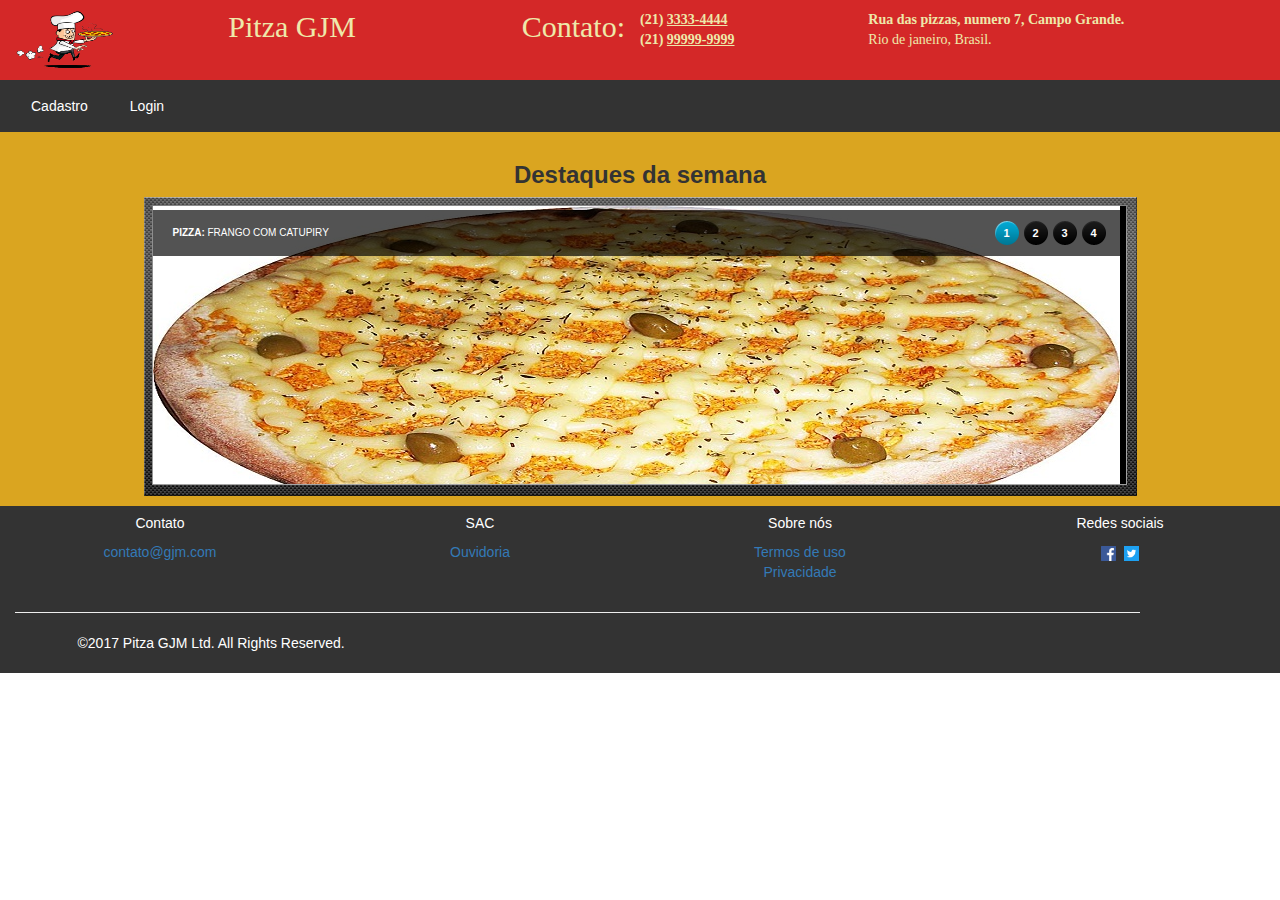
<file: trabweb/app/view/index.html>
<!DOCTYPE html>
<html>
  <head>
    <meta charset="utf-8">
    <title>Pitiza GJM</title>
    <link rel="stylesheet" href="../../css/bootstrap.min.css" media="screen">
    <link rel="stylesheet" href="../../css/estilo.css">
    <link rel="stylesheet" href="../../css/style.css" type="text/css" media="screen"/>
    <!-- <script src="https://ajax.googleapis.com/ajax/libs/jquery/3.2.0/jquery.min.js"></script> -->
  <!-- <script src="https://maxcdn.bootstrapcdn.com/bootstrap/3.3.7/js/bootstrap.min.js"></script> -->
  <script src="../../js/jquery.min.js"></script>
  <script src="../../js/bootstrap.min.js"></script>
  <!--galeria-->
  <script type="text/javascript">var _siteRoot='index.html',_root='index.html';</script>
  <script type="text/javascript" src="../../js/jquery.js"></script>
  <script type="text/javascript" src="../../js/scripts.js"></script>
  <link rel="icon" href="../../img/icc.png" type="image/x-icon" />
  <link rel="shortcut icon" href="../../img/icc.png" type="image/x-icon" />
  </head>
  <body>
    <div class="container-fluid">
      <div class="row topo">
      <div class="col-md-2 logo">
        <a href="index.html"><img src="../../img/logo.jpg" alt="Falha no carregamento"></a>
      </div>
      <div class="col-md-2">
      <h2>Pitza GJM</h2>
      </div>
      <div class="col-md-2 contato">
        <h2>Contato:</h2>
      </div>
      <div class="col-md-2 d">
      <strong>(21) <ins>3333-4444</ins>
      <p>(21) <ins>99999-9999</ins></p></strong>
      </div>
      <div class="col-md-4">
      <strong>Rua das pizzas, numero 7, Campo Grande.</strong>
      <p>Rio de janeiro, Brasil.</p>
      </div>
      </div>
    </div>
    <div class="container-fluid">
      <div class="row menu">
        <div class="col-md-4">
          <ul>
            <li><a href="cadastrar.html">Cadastro</a></li>
            <li><a href="login.html">Login</a></li>
          </ul>
        </div>
      </div>
    </div>
    <div class="container-fluid">
      <div class="row corpo">
        <h3 id="dst">Destaques da semana</h3>
        <!-- inicio da galeria -->
<div id="header"><div class="wrap">
   <div id="slide-holder">
<div id="slide-runner">
    <a href=""><img id="slide-img-1" src="../../img/catupiry.jpg" class="slide" alt="" /></a>
    <a href=""><img id="slide-img-2" src="../../img/port.jpg" class="slide" alt="" /></a>
    <a href=""><img id="slide-img-3" src="../../img/calabresa.jpg" class="slide" alt="" /></a>
    <a href=""><img id="slide-img-4" src="../../img/mussarela.jpg" class="slide" alt="" /></a>
    <div id="slide-controls">
     <p id="slide-client" class="text"><strong>pizza: </strong><span></span></p>
     <p id="slide-desc" class="text"></p>
     <p id="slide-nav"></p>
    </div>
</div>
	<!--content featured gallery here -->
   </div>
</div>
</div>
<!--  fim da galeria -->
      </div>
    </div>
    <div class="container-fluid">
      <div class="row rodape">
        <div class="col-md-3">
          <h5>Contato</h5>
          <p class="ctt">contato@gjm.com</p>
          <p></p>
        </div>
        <div class="col-md-3">
          <h5>SAC</h5>
          <a href="ouvidoria.html" class="ctt">Ouvidoria</a><br>
        </div>
        <div class="col-md-3">
          <h5>Sobre nós</h5>
          <a href="termos.html" class="ctt">Termos de uso</a><br>
          <a href="privacidade.html" class="ctt">Privacidade</a>
        </div>
        <div class="col-md-3">
          <h5>Redes sociais</h5>
          <a href="https://www.facebook.com/" target="_blank"><img src="../../img/fb_icon.png" alt="browse não suporta"></a>&nbsp&nbsp<a href="https://www.twitter.com/" target="_blank"><img src="../../img/tt_icon.png" alt="browse não suporta"></a>
        </div>
        </div>
        <div class="row">
        <div class="col-md-12 rodape-nota">
          <hr align="center" width="90%" size="1" color=red>
          <p>©2017 Pitza GJM Ltd. All Rights Reserved.</p>
        </div>
      </div>
      </div>
      <script type="text/javascript">
    if(!window.slider) var slider={};slider.data=[
    {"id":"slide-img-1","client":"Frango com catupiry","desc":""},
    {"id":"slide-img-2","client":"Portuguesa","desc":""},
    {"id":"slide-img-3","client":"Calabresa","desc":""},
    {"id":"slide-img-4","client":"Mussarela","desc":""}];
    // ,{"id":"slide-img-5","client":"nature beauty","desc":"add your description here"},
    // {"id":"slide-img-6","client":"nature beauty","desc":"add your description here"},
    // {"id":"slide-img-7","client":"nature beauty","desc":"add your description here"}
   </script>
  </body>
</html>
</file>
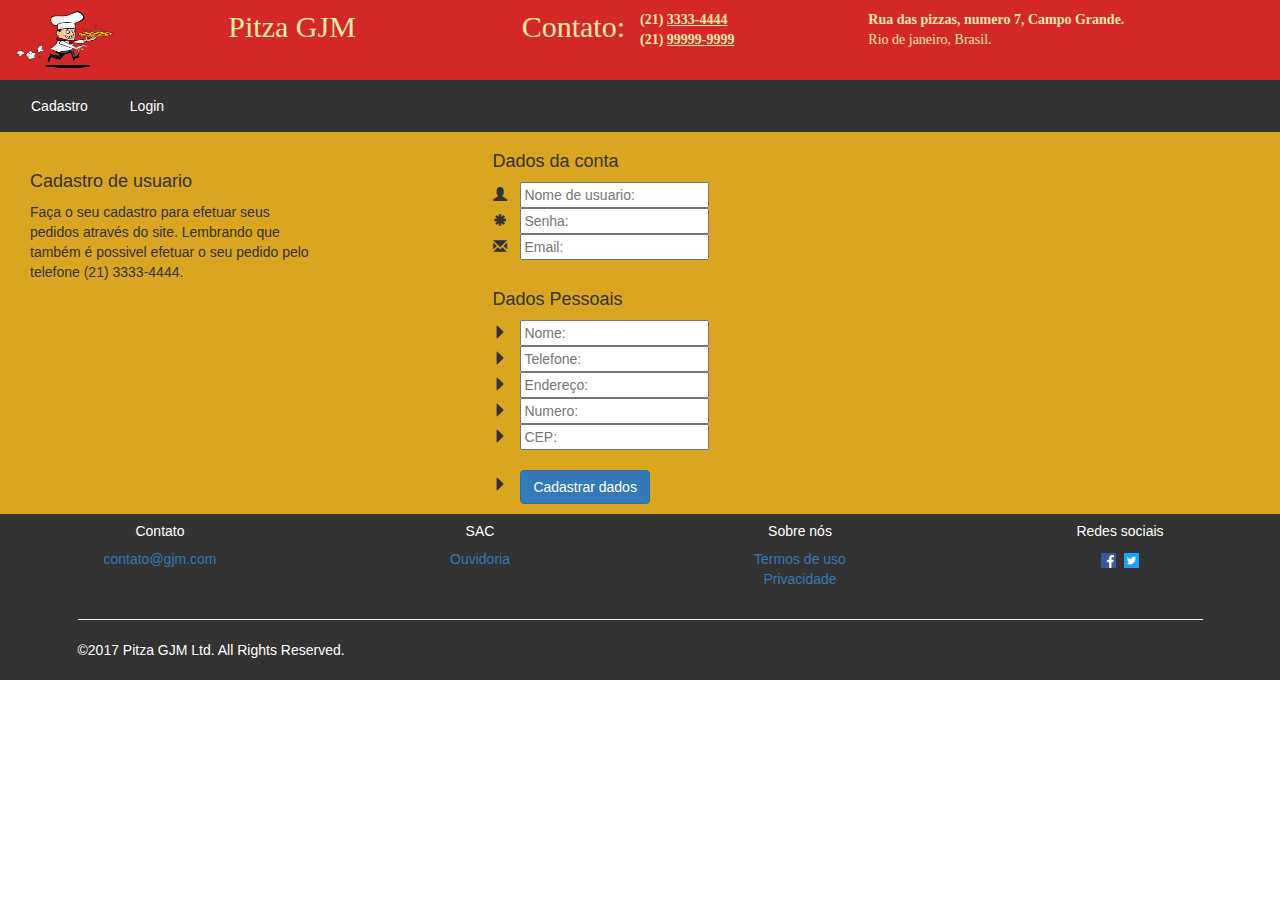
<file: trabweb/app/view/cadastrar.html>
<!DOCTYPE html>
<html>
  <head>
    <meta charset="utf-8">
    <title>Pitiza GJM - Cadastrar</title>
    <link rel="stylesheet" href="../../css/bootstrap.min.css" media="screen">
    <link rel="stylesheet" href="../../css/estilo.css">
    <!-- <script src="https://ajax.googleapis.com/ajax/libs/jquery/3.2.0/jquery.min.js"></script> -->
  <!-- <script src="https://maxcdn.bootstrapcdn.com/bootstrap/3.3.7/js/bootstrap.min.js"></script> -->
  <script src="../../js/jquery.min.js"></script>
  <script src="../../js/bootstrap.min.js"></script>
  <link rel="icon" href="../../img/icc.png" type="image/x-icon" />
  <link rel="shortcut icon" href="../../img/icc.png" type="image/x-icon" />
  </head>
  <body>
    <div class="container-fluid">
      <div class="row topo">
      <div class="col-md-2 logo">
        <a href="index.html"><img src="../../img/logo.jpg" alt="Falha no carregamento"></a>
      </div>
      <div class="col-md-2">
      <h2>Pitza GJM</h2>
      </div>
      <div class="col-md-2 contato">
        <h2>Contato:</h2>
      </div>
      <div class="col-md-2 d">
      <strong>(21) <ins>3333-4444</ins>
      <p>(21) <ins>99999-9999</ins></p></strong>
      </div>
      <div class="col-md-4">
      <strong>Rua das pizzas, numero 7, Campo Grande.</strong>
      <p>Rio de janeiro, Brasil.</p>
      </div>
      </div>
    </div>
    <div class="container-fluid">
      <div class="row menu">
        <div class="col-md-4">
          <ul>
            <li><a href="cadastrar.html">Cadastro</a></li>
            <li><a href="login.html">Login</a></li>
          </ul>
        </div>
      </div>
    </div>
    <div class="container-fluid">
      <div class="row corpo">
        <div class="col-md-12">
          <div class="col-md-3"><br>
        <h4>Cadastro de usuario</h4>
        <p>Faça o seu cadastro para efetuar seus pedidos através do site. Lembrando que também é possivel efetuar o seu pedido pelo telefone (21) 3333-4444.</p>
          </div>
          <div class="col-md-4 cadastrar">
              <form method="post" action="">
            <h4>Dados da conta</h4>
            <span class="glyphicons glyphicons-user"></span>
			<div class="input-prepend">
				<span class="add-on">
          <span class="glyphicon glyphicon-user"></span>
        </span>
				<input type="text" name="usuario" placeholder="Nome de usuario:" />
			</div>

      <div class="input-prepend">
				<span class="add-on"></span>
        <span class="glyphicon glyphicon-asterisk"></span>
				<input type="password" name="senha" placeholder="Senha:" />
			</div>

      <div class="input-prepend">
				<span class="add-on"><span class="glyphicon glyphicon-envelope"></span></span>
				<input type="email" name="email" placeholder="Email:" />
			</div>
      <br>
            <h4>Dados Pessoais</h4>
      <div class="input-prepend">
				<span class="add-on"><i class="glyphicon glyphicon-triangle-right"></i></span>
				<input type="text" name="nome" placeholder="Nome:" />
			</div>

			<div class="input-prepend">
				<span class="add-on"><i class="glyphicon glyphicon-triangle-right"></i></span>
				<input type="text" name="telefone" placeholder="Telefone:" />
			</div>

      <div class="input-prepend">
				<span class="add-on"><i class="glyphicon glyphicon-triangle-right"></i></span>
				<input type="text" name="Endereço" placeholder="Endereço:" />
			</div>

      <div class="input-prepend">
				<span class="add-on"><i class="glyphicon glyphicon-triangle-right"></i></span>
				<input type="text" name="Numero" placeholder="Numero:" />
			</div>

      <div class="input-prepend">
				<span class="add-on"><i class="glyphicon glyphicon-triangle-right"></i></span>
				<input type="text" name="CEP" placeholder="CEP:" />
			</div>
			<br/>
      <div class="input-prepend">
        <span class="add-on"><i class="glyphicon glyphicon-triangle-right"></i></span>
			<input type="submit" name="cadastrar" class="btn btn-primary" value="Cadastrar dados">
    </div>
		</form>
  </div><!-- fim do form -->
        </div>
      </div>
    </div>
    <div class="container-fluid">
      <div class="row rodape">
        <div class="col-md-3">
          <h5>Contato</h5>
          <p class="ctt">contato@gjm.com</p>
          <p></p>
        </div>
        <div class="col-md-3">
          <h5>SAC</h5>
          <a href="ouvidoria.html">Ouvidoria</a><br>
        </div>
        <div class="col-md-3">
          <h5>Sobre nós</h5>
          <a href="termos.html">Termos de uso</a><br>
          <a href="privacidade.html">Privacidade</a>
        </div>
        <div class="col-md-3">
          <h5>Redes sociais</h5>
          <a href="https://www.facebook.com/" target="_blank"><img src="../../img/fb_icon.png" alt="browse não suporta"></a>&nbsp&nbsp<a href="https://www.twitter.com/" target="_blank"><img src="../../img/tt_icon.png" alt="browse não suporta"></a>
        </div>
        </div>
        <div class="row">
        <div class="col-md-12 rodape-nota">
          <hr align="center" width="90%" size="1" color=red>
          <p>©2017 Pitza GJM Ltd. All Rights Reserved.</p>
        </div>
      </div>
      </div>
  </body>
</html>
</file>
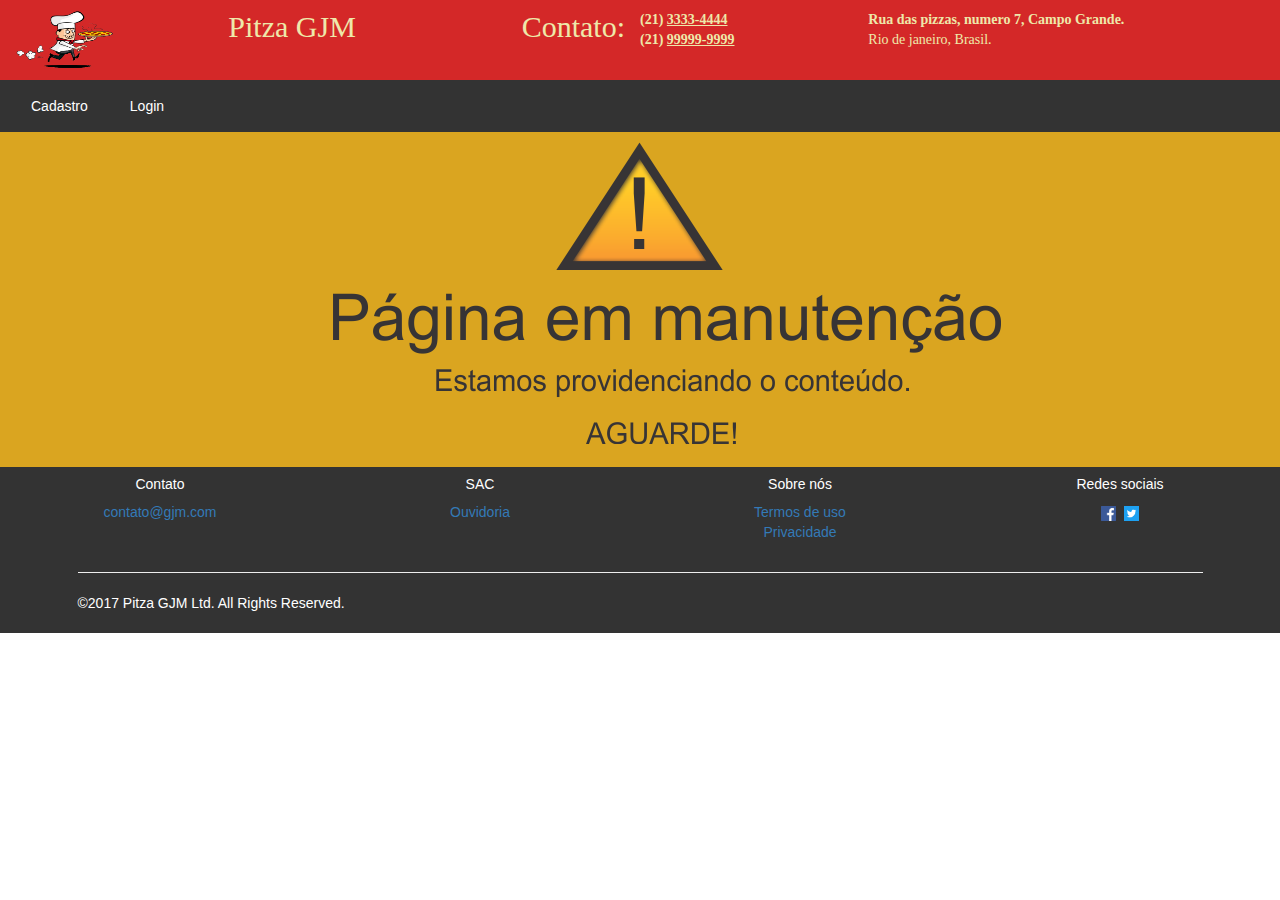
<file: trabweb/app/view/login.html>
<!DOCTYPE html>
<html>
  <head>
    <meta charset="utf-8">
    <title>Pitiza GJM - Login</title>
    <link rel="stylesheet" href="../../css/bootstrap.min.css" media="screen">
    <link rel="stylesheet" href="../../css/estilo.css">
    <!-- <script src="https://ajax.googleapis.com/ajax/libs/jquery/3.2.0/jquery.min.js"></script> -->
  <!-- <script src="https://maxcdn.bootstrapcdn.com/bootstrap/3.3.7/js/bootstrap.min.js"></script> -->
  <script src="../../js/jquery.min.js"></script>
  <script src="../../js/bootstrap.min.js"></script>
  <link rel="icon" href="../../img/icc.png" type="image/x-icon" />
  <link rel="shortcut icon" href="../../img/icc.png" type="image/x-icon" />
  </head>
  <body>
    <div class="container-fluid">
      <div class="row topo">
      <div class="col-md-2 logo">
        <a href="index.html"><img src="../../img/logo.jpg" alt="Falha no carregamento"></a>
      </div>
      <div class="col-md-2">
      <h2>Pitza GJM</h2>
      </div>
      <div class="col-md-2 contato">
        <h2>Contato:</h2>
      </div>
      <div class="col-md-2 d">
      <strong>(21) <ins>3333-4444</ins>
      <p>(21) <ins>99999-9999</ins></p></strong>
      </div>
      <div class="col-md-4">
      <strong>Rua das pizzas, numero 7, Campo Grande.</strong>
      <p>Rio de janeiro, Brasil.</p>
      </div>
      </div>
    </div>
    <div class="container-fluid">
      <div class="row menu">
        <div class="col-md-4">
          <ul>
            <li><a href="cadastrar.html">Cadastro</a></li>
            <li><a href="login.html">Login</a></li>
          </ul>
        </div>
      </div>
    </div>
    <div class="container-fluid">
      <div class="row corpo">
        <div class="col-md-12 login">
          <!-- <div class="col-md-2">
            <h4>Login</h4>
            <p>Acesse a sua conta e faça os seus pedidos</p>
          </div>
          <div class="col-md-4 ag">
          <form method="post" action="login.php">
			<div class="input-prepend">
				<span class="add-on"></span>
        <span class="glyphicon glyphicon-user"></span>
				<input type="text" name="usuario" placeholder="usuario:"/>
			</div>
			<div class="input-prepend">
				<span class="add-on"></span>
        <span class="glyphicon glyphicon-asterisk"></span>
				<input type="text" name="senha" placeholder="senha:" />
			</div>
			<br />
      <div class="input-prepend">
      <span class="add-on"><i class="glyphicon glyphicon-triangle-right"></i></span>
			<input type="submit" name="cadastrar" class="btn btn-primary" value="Entrar">
      </div>
		</form>
  </div> -->
  <img src="../../img/manutencao.png" alt="browse nao suporta" id="i1">
        </div>
      </div>
    </div>
    <div class="container-fluid">
      <div class="row rodape">
        <div class="col-md-3">
          <h5>Contato</h5>
          <p class="ctt">contato@gjm.com</p>
          <p></p>
        </div>
        <div class="col-md-3">
          <h5>SAC</h5>
          <a href="ouvidoria.html">Ouvidoria</a><br>
        </div>
        <div class="col-md-3">
          <h5>Sobre nós</h5>
          <a href="termos.html">Termos de uso</a><br>
          <a href="privacidade.html">Privacidade</a>
        </div>
        <div class="col-md-3">
          <h5>Redes sociais</h5>
          <a href="https://www.facebook.com/" target="_blank"><img src="../../img/fb_icon.png" alt="browse não suporta"></a>&nbsp&nbsp<a href="https://www.twitter.com/" target="_blank"><img src="../../img/tt_icon.png" alt="browse não suporta"></a>
        </div>
        </div>
        <div class="row">
        <div class="col-md-12 rodape-nota">
          <hr align="center" width="90%" size="1" color=red>
          <p>©2017 Pitza GJM Ltd. All Rights Reserved.</p>
        </div>
      </div>
      </div>
  </body>
</html>
</file>
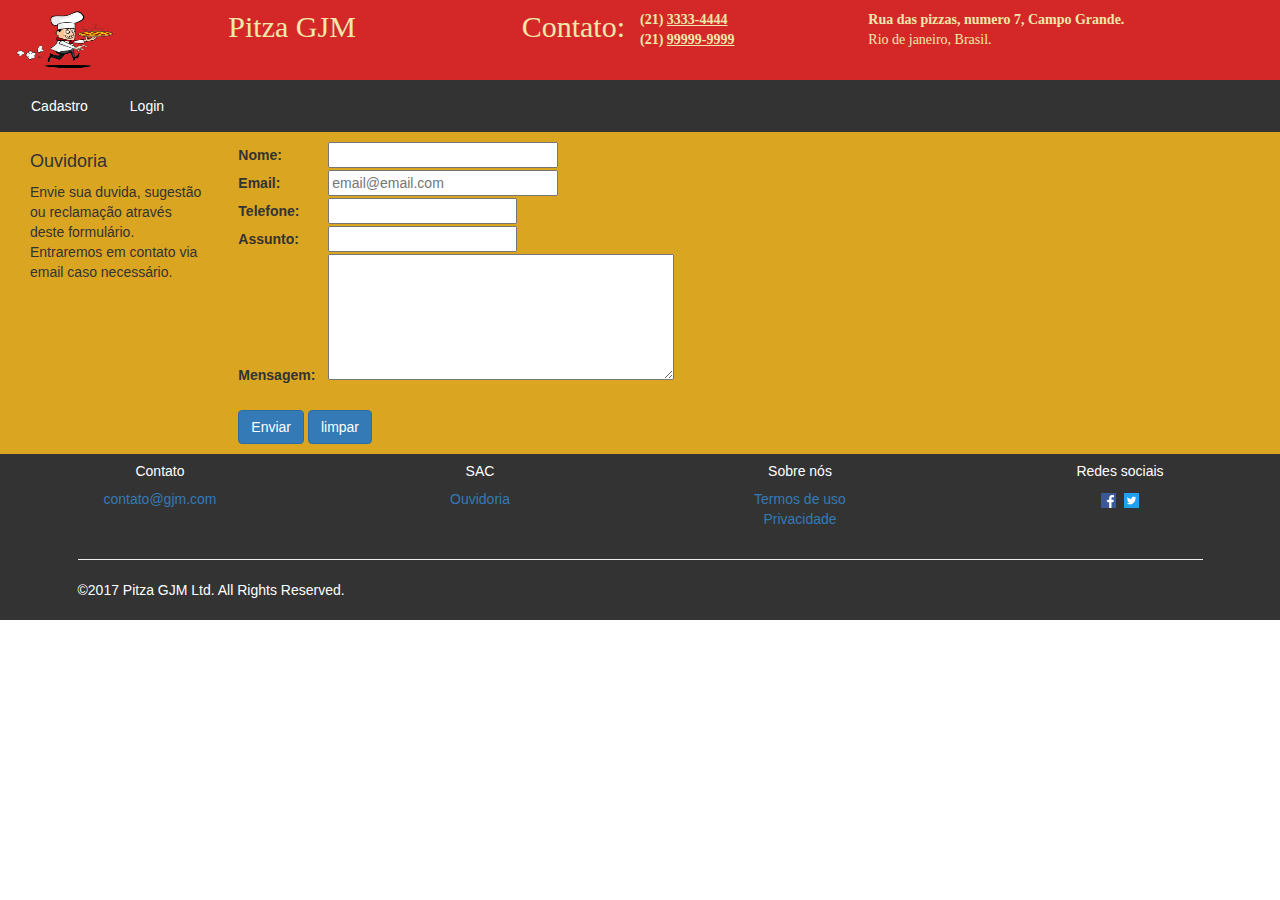
<file: trabweb/app/view/ouvidoria.html>
<!DOCTYPE html>
<html>
  <head>
    <meta charset="utf-8">
    <title>Pitiza GJM - Ouvidoria</title>
    <link rel="stylesheet" href="../../css/bootstrap.min.css" media="screen">
    <link rel="stylesheet" href="../../css/estilo.css">
    <!-- <script src="https://ajax.googleapis.com/ajax/libs/jquery/3.2.0/jquery.min.js"></script> -->
  <!-- <script src="https://maxcdn.bootstrapcdn.com/bootstrap/3.3.7/js/bootstrap.min.js"></script> -->
  <script src="../../js/jquery.min.js"></script>
  <script src="../../js/bootstrap.min.js"></script>
  <link rel="icon" href="../../img/icc.png" type="image/x-icon" />
  <link rel="shortcut icon" href="../../img/icc.png" type="image/x-icon" />
  </head>
  <body>
    <div class="container-fluid">
      <div class="row topo">
      <div class="col-md-2 logo">
        <a href="index.html"><img src="../../img/logo.jpg" alt="Falha no carregamento"></a>
      </div>
      <div class="col-md-2">
      <h2>Pitza GJM</h2>
      </div>
      <div class="col-md-2 contato">
        <h2>Contato:</h2>
      </div>
      <div class="col-md-2 d">
      <strong>(21) <ins>3333-4444</ins>
      <p>(21) <ins>99999-9999</ins></p></strong>
      </div>
      <div class="col-md-4">
      <strong>Rua das pizzas, numero 7, Campo Grande.</strong>
      <p>Rio de janeiro, Brasil.</p>
      </div>
      </div>
    </div>
    <div class="container-fluid">
      <div class="row menu">
        <div class="col-md-4">
          <ul>
            <li><a href="cadastrar.html">Cadastro</a></li>
            <li><a href="login.html">Login</a></li>
          </ul>
        </div>
      </div>
    </div>
    <div class="container-fluid">
      <div class="row corpo">
        <div class="col-md-12">
          <div class="col-md-2">
          <h4>Ouvidoria</h4>
          <p>Envie sua duvida, sugestão ou reclamação através deste formulário. Entraremos em contato via email caso necessário.</p>
          </div>
        <div class="col-md-8">
            <form name="ouvidoria" action="" method="post">
            <label class="escrito">Nome:</label><input id="ouvidoria" type="text" name="nome" maxlength="40"><br>
            <label class="escrito">Email:</label><input id="ouvidoria" type="email" name="email" maxlength="40" placeholder="email@email.com"><br>
            <label class="escrito">Telefone:</label><input type="text" name="telefone" maxlength="9"><br>
            <label class="escrito">Assunto:</label><input type="text" name="titulo" maxlength="20"><br>
            <label class="escrito">Mensagem:</label><textarea class="abc" name="message" rows="6" cols="40"  maxlength="200"></textarea><br>
          </br>
            <input type="submit" class="btn btn-primary k" value="Enviar">
            <input type="reset" class="btn btn-primary k" value="limpar"><br>
          </div>
          </form>
      </div>
    </div>
  </div>
    <div class="container-fluid">
      <div class="row rodape">
        <div class="col-md-3">
          <h5>Contato</h5>
          <p class="ctt">contato@gjm.com</p>
          <p></p>
        </div>
        <div class="col-md-3">
          <h5>SAC</h5>
          <a href="ouvidoria.html">Ouvidoria</a><br>
        </div>
        <div class="col-md-3">
          <h5>Sobre nós</h5>
          <a href="termos.html">Termos de uso</a><br>
          <a href="privacidade.html">Privacidade</a>
        </div>
        <div class="col-md-3">
          <h5>Redes sociais</h5>
          <a href="https://www.facebook.com/" target="_blank"><img src="../../img/fb_icon.png" alt="browse não suporta"></a>&nbsp&nbsp<a href="https://www.twitter.com/" target="_blank"><img src="../../img/tt_icon.png" alt="browse não suporta"></a>
        </div>
        </div>
        <div class="row">
        <div class="col-md-12 rodape-nota">
          <hr align="center" width="90%" size="1" color=red>
          <p>©2017 Pitza GJM Ltd. All Rights Reserved.</p>
        </div>
      </div>
      </div>
  </body>
</html>
</file>
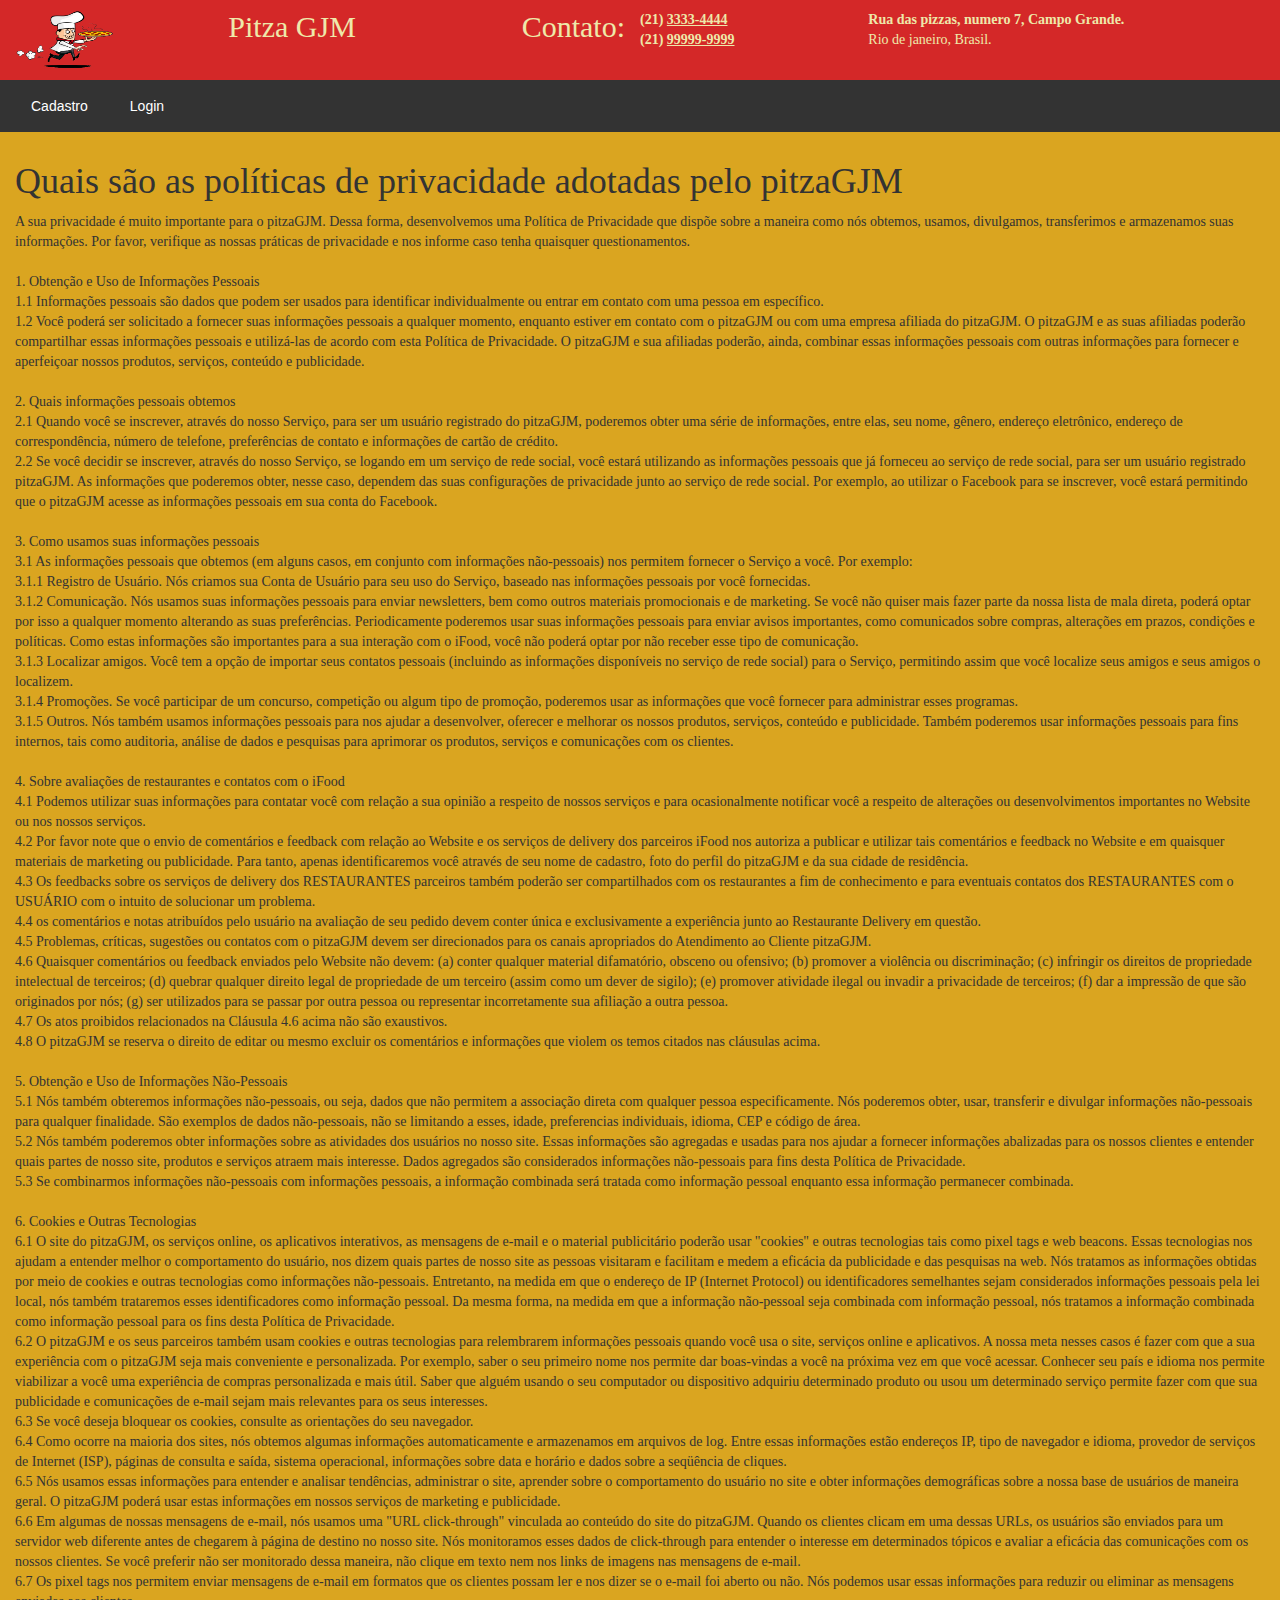
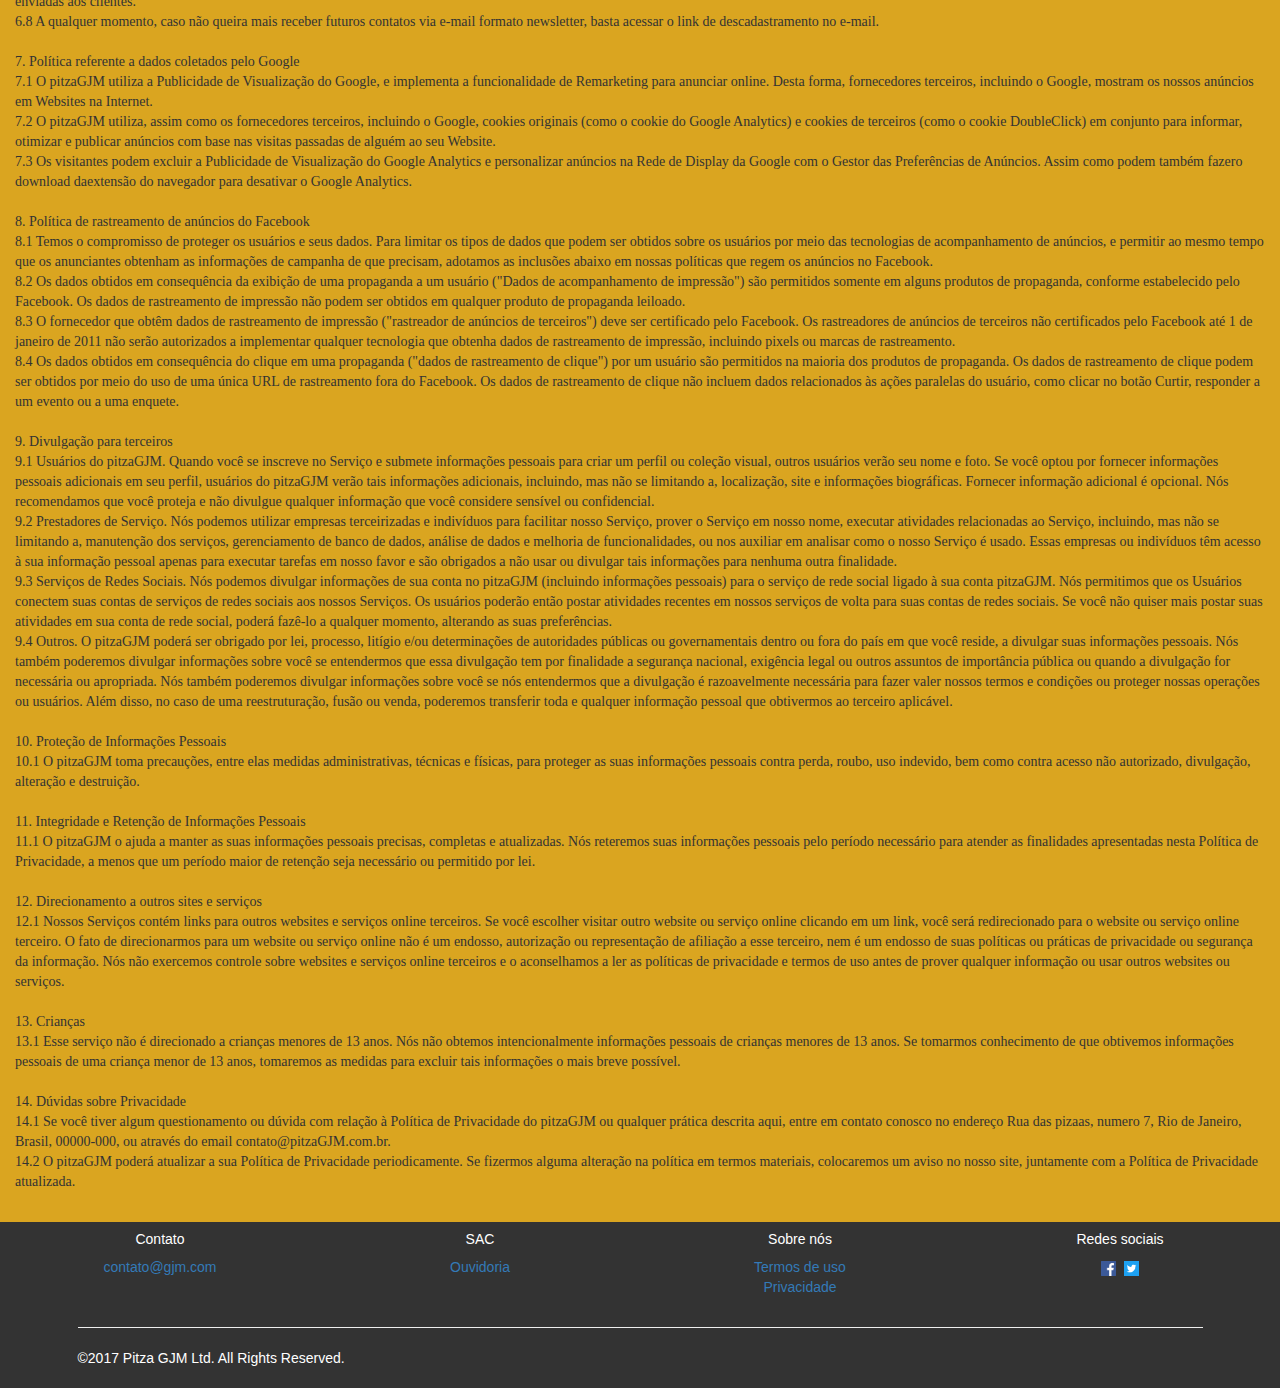
<file: trabweb/app/view/privacidade.html>
<!DOCTYPE html>
<html>
  <head>
    <meta charset="utf-8">
    <title>Pitiza GJM - Privacidade</title>
    <link rel="stylesheet" href="../../css/bootstrap.min.css">
    <link rel="stylesheet" href="../../css/estilo.css">
    <!-- <script src="https://ajax.googleapis.com/ajax/libs/jquery/3.2.0/jquery.min.js"></script> -->
  <!-- <script src="https://maxcdn.bootstrapcdn.com/bootstrap/3.3.7/js/bootstrap.min.js"></script> -->
  <script src="../../js/jquery.min.js"></script>
  <script src="../../js/bootstrap.min.js"></script>
  <link rel="icon" href="../../img/icc.png" type="image/x-icon" />
  <link rel="shortcut icon" href="../../img/icc.png" type="image/x-icon" />
  </head>
  <body>
    <div class="container-fluid">
      <div class="row topo">
      <div class="col-md-2 logo">
        <a href="index.html"><img src="../../img/logo.jpg" alt="Falha no carregamento"></a>
      </div>
      <div class="col-md-2">
      <h2>Pitza GJM</h2>
      </div>
      <div class="col-md-2 contato">
        <h2>Contato:</h2>
      </div>
      <div class="col-md-2 d">
      <strong>(21) <ins>3333-4444</ins>
      <p>(21) <ins>99999-9999</ins></p></strong>
      </div>
      <div class="col-md-4">
      <strong>Rua das pizzas, numero 7, Campo Grande.</strong>
      <p>Rio de janeiro, Brasil.</p>
      </div>
      </div>
    </div>
    <div class="container-fluid">
      <div class="row menu">
        <div class="col-md-4">
          <ul>
            <li><a href="cadastrar.html">Cadastro</a></li>
            <li><a href="login.html">Login</a></li>
          </ul>
        </div>
      </div>
    </div>
    <div class="container-fluid">
      <div class="row corpo">
        <div class="col-md-12">
          <div class="main shell">
    <div class="institucional">
        <h1 class="inst-title">Quais s&atilde;o as pol&iacute;ticas de privacidade adotadas pelo pitzaGJM</h1>
        <div class="full">
            A sua privacidade &eacute; muito importante para o pitzaGJM. Dessa forma,
            desenvolvemos uma Pol&iacute;tica de Privacidade que disp&otilde;e sobre a
            maneira como n&oacute;s obtemos, usamos, divulgamos, transferimos e
            armazenamos suas informa&ccedil;&otilde;es. Por favor, verifique as nossas
            pr&aacute;ticas de privacidade e nos informe caso tenha quaisquer
            questionamentos. <br/> <br/> 1. Obten&ccedil;&atilde;o e Uso de Informa&ccedil;&otilde;es
            Pessoais <br/> 1.1 Informa&ccedil;&otilde;es pessoais s&atilde;o dados que podem ser
            usados para identificar individualmente ou entrar em contato com
            uma pessoa em espec&iacute;fico. <br/> 1.2 Voc&ecirc; poder&aacute; ser solicitado a
            fornecer suas informa&ccedil;&otilde;es pessoais a qualquer momento, enquanto
            estiver em contato com o pitzaGJM ou com uma empresa afiliada do
            pitzaGJM. O pitzaGJM e as suas afiliadas poder&atilde;o compartilhar essas
            informa&ccedil;&otilde;es pessoais e utiliz&aacute;-las de acordo com esta Pol&iacute;tica de
            Privacidade. O pitzaGJM e sua afiliadas poder&atilde;o, ainda, combinar essas
            informa&ccedil;&otilde;es pessoais com outras informa&ccedil;&otilde;es para fornecer e
            aperfei&ccedil;oar nossos produtos, servi&ccedil;os, conte&uacute;do e publicidade. <br/>
            <br/> 2. Quais informa&ccedil;&otilde;es pessoais obtemos <br/> 2.1 Quando
            voc&ecirc; se inscrever, atrav&eacute;s do nosso Servi&ccedil;o, para ser um usu&aacute;rio
            registrado do pitzaGJM, poderemos obter uma s&eacute;rie de informa&ccedil;&otilde;es,
            entre elas, seu nome, g&ecirc;nero, endere&ccedil;o eletr&ocirc;nico, endere&ccedil;o de
            correspond&ecirc;ncia, n&uacute;mero de telefone, prefer&ecirc;ncias de contato e
            informa&ccedil;&otilde;es de cart&atilde;o de cr&eacute;dito. <br/> 2.2 Se voc&ecirc; decidir se
            inscrever, atrav&eacute;s do nosso Servi&ccedil;o, se logando em um servi&ccedil;o de
            rede social, voc&ecirc; estar&aacute; utilizando as informa&ccedil;&otilde;es pessoais que j&aacute;
            forneceu ao servi&ccedil;o de rede social, para ser um usu&aacute;rio registrado
            pitzaGJM. As informa&ccedil;&otilde;es que poderemos obter, nesse caso, dependem das
            suas configura&ccedil;&otilde;es de privacidade junto ao servi&ccedil;o de rede social.
            Por exemplo, ao utilizar o Facebook para se inscrever, voc&ecirc; estar&aacute;
            permitindo que o pitzaGJM acesse as informa&ccedil;&otilde;es pessoais em sua conta
            do Facebook. <br/> <br/> 3. Como usamos suas informa&ccedil;&otilde;es
            pessoais <br/> 3.1 As informa&ccedil;&otilde;es pessoais que obtemos (em alguns
            casos, em conjunto com informa&ccedil;&otilde;es n&atilde;o-pessoais) nos permitem
            fornecer o Servi&ccedil;o a voc&ecirc;. Por exemplo: <br/> 3.1.1 Registro de
            Usu&aacute;rio. N&oacute;s criamos sua Conta de Usu&aacute;rio para seu uso do Servi&ccedil;o,
            baseado nas informa&ccedil;&otilde;es pessoais por voc&ecirc; fornecidas. <br/> 3.1.2
            Comunica&ccedil;&atilde;o. N&oacute;s usamos suas informa&ccedil;&otilde;es pessoais para enviar
            newsletters, bem como outros materiais promocionais e de marketing.
            Se voc&ecirc; n&atilde;o quiser mais fazer parte da nossa lista de mala direta,
            poder&aacute; optar por isso a qualquer momento alterando as suas
            prefer&ecirc;ncias. Periodicamente poderemos usar suas informa&ccedil;&otilde;es
            pessoais para enviar avisos importantes, como comunicados sobre
            compras, altera&ccedil;&otilde;es em prazos, condi&ccedil;&otilde;es e pol&iacute;ticas. Como estas
            informa&ccedil;&otilde;es s&atilde;o importantes para a sua intera&ccedil;&atilde;o com o iFood, voc&ecirc;
            n&atilde;o poder&aacute; optar por n&atilde;o receber esse tipo de comunica&ccedil;&atilde;o. <br/>
            3.1.3 Localizar amigos. Voc&ecirc; tem a op&ccedil;&atilde;o de importar seus contatos
            pessoais (incluindo as informa&ccedil;&otilde;es dispon&iacute;veis no servi&ccedil;o de rede
            social) para o Servi&ccedil;o, permitindo assim que voc&ecirc; localize seus
            amigos e seus amigos o localizem. <br/> 3.1.4 Promo&ccedil;&otilde;es. Se voc&ecirc;
            participar de um concurso, competi&ccedil;&atilde;o ou algum tipo de promo&ccedil;&atilde;o,
            poderemos usar as informa&ccedil;&otilde;es que voc&ecirc; fornecer para administrar
            esses programas. <br/> 3.1.5 Outros. N&oacute;s tamb&eacute;m usamos
            informa&ccedil;&otilde;es pessoais para nos ajudar a desenvolver, oferecer e
            melhorar os nossos produtos, servi&ccedil;os, conte&uacute;do e publicidade.
            Tamb&eacute;m poderemos usar informa&ccedil;&otilde;es pessoais para fins internos, tais
            como auditoria, an&aacute;lise de dados e pesquisas para aprimorar os
            produtos, servi&ccedil;os e comunica&ccedil;&otilde;es com os clientes. <br/> <br/>
            4. Sobre avalia&ccedil;&otilde;es de restaurantes e contatos com o iFood<br/>
            4.1 Podemos utilizar suas informa&ccedil;&otilde;es para contatar voc&ecirc; com
            rela&ccedil;&atilde;o a sua opini&atilde;o a respeito de nossos servi&ccedil;os e para
            ocasionalmente notificar voc&ecirc; a respeito de altera&ccedil;&otilde;es ou
            desenvolvimentos importantes no Website ou nos nossos servi&ccedil;os.<br/>
            4.2 Por favor note que o envio de coment&aacute;rios e feedback com
            rela&ccedil;&atilde;o ao Website e os servi&ccedil;os de delivery dos parceiros iFood
            nos autoriza a publicar e utilizar tais coment&aacute;rios e feedback no
            Website e em quaisquer materiais de marketing ou publicidade. Para
            tanto, apenas identificaremos voc&ecirc; atrav&eacute;s de seu nome de cadastro,
            foto do perfil do pitzaGJM e da sua cidade de resid&ecirc;ncia.<br/> 4.3
            Os feedbacks sobre os servi&ccedil;os de delivery dos RESTAURANTES
            parceiros tamb&eacute;m poder&atilde;o ser compartilhados com os restaurantes a
            fim de conhecimento e para eventuais contatos dos RESTAURANTES com
            o USU&Aacute;RIO com o intuito de solucionar um problema.<br/> 4.4 os
            coment&aacute;rios e notas atribu&iacute;dos pelo usu&aacute;rio na avalia&ccedil;&atilde;o de seu
            pedido devem conter &uacute;nica e exclusivamente a experi&ecirc;ncia junto ao
            Restaurante Delivery em quest&atilde;o.<br/> 4.5 Problemas, cr&iacute;ticas,
            sugest&otilde;es ou contatos com o pitzaGJM devem ser direcionados para os
            canais apropriados do Atendimento ao Cliente pitzaGJM.<br/> 4.6
            Quaisquer coment&aacute;rios ou feedback enviados pelo Website n&atilde;o devem:
            (a) conter qualquer material difamat&oacute;rio, obsceno ou ofensivo; (b)
            promover a viol&ecirc;ncia ou discrimina&ccedil;&atilde;o; (c) infringir os direitos de
            propriedade intelectual de terceiros; (d) quebrar qualquer direito
            legal de propriedade de um terceiro (assim como um dever de
            sigilo); (e) promover atividade ilegal ou invadir a privacidade de
            terceiros; (f) dar a impress&atilde;o de que s&atilde;o originados por n&oacute;s; (g)
            ser utilizados para se passar por outra pessoa ou representar
            incorretamente sua afilia&ccedil;&atilde;o a outra pessoa.<br/> 4.7 Os atos
            proibidos relacionados na Cl&aacute;usula 4.6 acima n&atilde;o s&atilde;o exaustivos.<br/>
            4.8 O pitzaGJM se reserva o direito de editar ou mesmo excluir os
            coment&aacute;rios e informa&ccedil;&otilde;es que violem os temos citados nas cl&aacute;usulas
            acima.<br/> <br/> 5. Obten&ccedil;&atilde;o e Uso de Informa&ccedil;&otilde;es N&atilde;o-Pessoais
            <br/> 5.1 N&oacute;s tamb&eacute;m obteremos informa&ccedil;&otilde;es n&atilde;o-pessoais, ou seja,
            dados que n&atilde;o permitem a associa&ccedil;&atilde;o direta com qualquer pessoa
            especificamente. N&oacute;s poderemos obter, usar, transferir e divulgar
            informa&ccedil;&otilde;es n&atilde;o-pessoais para qualquer finalidade. S&atilde;o exemplos de
            dados n&atilde;o-pessoais, n&atilde;o se limitando a esses, idade, preferencias
            individuais, idioma, CEP e c&oacute;digo de &aacute;rea. <br/> 5.2 N&oacute;s tamb&eacute;m
            poderemos obter informa&ccedil;&otilde;es sobre as atividades dos usu&aacute;rios no
            nosso site. Essas informa&ccedil;&otilde;es s&atilde;o agregadas e usadas para nos
            ajudar a fornecer informa&ccedil;&otilde;es abalizadas para os nossos clientes e
            entender quais partes de nosso site, produtos e servi&ccedil;os atraem
            mais interesse. Dados agregados s&atilde;o considerados informa&ccedil;&otilde;es
            n&atilde;o-pessoais para fins desta Pol&iacute;tica de Privacidade. <br/> 5.3
            Se combinarmos informa&ccedil;&otilde;es n&atilde;o-pessoais com informa&ccedil;&otilde;es pessoais, a
            informa&ccedil;&atilde;o combinada ser&aacute; tratada como informa&ccedil;&atilde;o pessoal enquanto
            essa informa&ccedil;&atilde;o permanecer combinada. <br/> <br/> 6. Cookies e
            Outras Tecnologias <br/> 6.1 O site do pitzaGJM, os servi&ccedil;os online,
            os aplicativos interativos, as mensagens de e-mail e o material
            publicit&aacute;rio poder&atilde;o usar &quot;cookies&quot; e outras tecnologias tais como
            pixel tags e web beacons. Essas tecnologias nos ajudam a entender
            melhor o comportamento do usu&aacute;rio, nos dizem quais partes de nosso
            site as pessoas visitaram e facilitam e medem a efic&aacute;cia da
            publicidade e das pesquisas na web. N&oacute;s tratamos as informa&ccedil;&otilde;es
            obtidas por meio de cookies e outras tecnologias como informa&ccedil;&otilde;es
            n&atilde;o-pessoais. Entretanto, na medida em que o endere&ccedil;o de IP
            (Internet Protocol) ou identificadores semelhantes sejam
            considerados informa&ccedil;&otilde;es pessoais pela lei local, n&oacute;s tamb&eacute;m
            trataremos esses identificadores como informa&ccedil;&atilde;o pessoal. Da mesma
            forma, na medida em que a informa&ccedil;&atilde;o n&atilde;o-pessoal seja combinada com
            informa&ccedil;&atilde;o pessoal, n&oacute;s tratamos a informa&ccedil;&atilde;o combinada como
            informa&ccedil;&atilde;o pessoal para os fins desta Pol&iacute;tica de Privacidade. <br/>
            6.2 O pitzaGJM e os seus parceiros tamb&eacute;m usam cookies e outras
            tecnologias para relembrarem informa&ccedil;&otilde;es pessoais quando voc&ecirc; usa o
            site, servi&ccedil;os online e aplicativos. A nossa meta nesses casos &eacute;
            fazer com que a sua experi&ecirc;ncia com o pitzaGJM seja mais conveniente e
            personalizada. Por exemplo, saber o seu primeiro nome nos permite
            dar boas-vindas a voc&ecirc; na pr&oacute;xima vez em que voc&ecirc; acessar. Conhecer
            seu pa&iacute;s e idioma nos permite viabilizar a voc&ecirc; uma experi&ecirc;ncia de
            compras personalizada e mais &uacute;til. Saber que algu&eacute;m usando o seu
            computador ou dispositivo adquiriu determinado produto ou usou um
            determinado servi&ccedil;o permite fazer com que sua publicidade e
            comunica&ccedil;&otilde;es de e-mail sejam mais relevantes para os seus
            interesses. <br/> 6.3 Se voc&ecirc; deseja bloquear os cookies,
            consulte as orienta&ccedil;&otilde;es do seu navegador. <br/> 6.4 Como ocorre
            na maioria dos sites, n&oacute;s obtemos algumas informa&ccedil;&otilde;es
            automaticamente e armazenamos em arquivos de log. Entre essas
            informa&ccedil;&otilde;es est&atilde;o endere&ccedil;os IP, tipo de navegador e idioma,
            provedor de servi&ccedil;os de Internet (ISP), p&aacute;ginas de consulta e
            sa&iacute;da, sistema operacional, informa&ccedil;&otilde;es sobre data e hor&aacute;rio e
            dados sobre a seq&uuml;&ecirc;ncia de cliques. <br/> 6.5 N&oacute;s usamos essas
            informa&ccedil;&otilde;es para entender e analisar tend&ecirc;ncias, administrar o
            site, aprender sobre o comportamento do usu&aacute;rio no site e obter
            informa&ccedil;&otilde;es demogr&aacute;ficas sobre a nossa base de usu&aacute;rios de maneira
            geral. O pitzaGJM poder&aacute; usar estas informa&ccedil;&otilde;es em nossos servi&ccedil;os de
            marketing e publicidade. <br/> 6.6 Em algumas de nossas mensagens
            de e-mail, n&oacute;s usamos uma &quot;URL click-through&quot; vinculada ao conte&uacute;do
            do site do pitzaGJM. Quando os clientes clicam em uma dessas URLs, os
            usu&aacute;rios s&atilde;o enviados para um servidor web diferente antes de
            chegarem &agrave; p&aacute;gina de destino no nosso site. N&oacute;s monitoramos esses
            dados de click-through para entender o interesse em determinados
            t&oacute;picos e avaliar a efic&aacute;cia das comunica&ccedil;&otilde;es com os nossos
            clientes. Se voc&ecirc; preferir n&atilde;o ser monitorado dessa maneira, n&atilde;o
            clique em texto nem nos links de imagens nas mensagens de e-mail. <br/>
            6.7 Os pixel tags nos permitem enviar mensagens de e-mail em
            formatos que os clientes possam ler e nos dizer se o e-mail foi
            aberto ou n&atilde;o. N&oacute;s podemos usar essas informa&ccedil;&otilde;es para reduzir ou
            eliminar as mensagens enviadas aos clientes. <br/> 6.8 A qualquer
            momento, caso n&atilde;o queira mais receber futuros contatos via e-mail
            formato newsletter, basta acessar o link de descadastramento no
            e-mail. <br/> <br/> 7. Pol&iacute;tica referente a dados coletados
            pelo Google <br/> 7.1 O pitzaGJM utiliza a Publicidade de
            Visualiza&ccedil;&atilde;o do Google, e implementa a funcionalidade de
            Remarketing para anunciar online. Desta forma, fornecedores
            terceiros, incluindo o Google, mostram os nossos an&uacute;ncios em
            Websites na Internet. <br/> 7.2 O pitzaGJM utiliza, assim como os
            fornecedores terceiros, incluindo o Google, cookies originais (como
            o cookie do Google Analytics) e cookies de terceiros (como o cookie
            DoubleClick) em conjunto para informar, otimizar e publicar
            an&uacute;ncios com base nas visitas passadas de algu&eacute;m ao seu Website. <br/>
            7.3 Os visitantes podem excluir a Publicidade de Visualiza&ccedil;&atilde;o do
            Google Analytics e personalizar an&uacute;ncios na Rede de Display da
            Google com o Gestor das Prefer&ecirc;ncias de An&uacute;ncios. Assim como podem
            tamb&eacute;m fazero download daextens&atilde;o do navegador para desativar o
            Google Analytics. <br/> <br/> 8. Pol&iacute;tica de rastreamento de
            an&uacute;ncios do Facebook <br/> 8.1 Temos o compromisso de proteger os
            usu&aacute;rios e seus dados. Para limitar os tipos de dados que podem ser
            obtidos sobre os usu&aacute;rios por meio das tecnologias de
            acompanhamento de an&uacute;ncios, e permitir ao mesmo tempo que os
            anunciantes obtenham as informa&ccedil;&otilde;es de campanha de que precisam,
            adotamos as inclus&otilde;es abaixo em nossas pol&iacute;ticas que regem os
            an&uacute;ncios no Facebook. <br/> 8.2 Os dados obtidos em consequ&ecirc;ncia
            da exibi&ccedil;&atilde;o de uma propaganda a um usu&aacute;rio (&quot;Dados de
            acompanhamento de impress&atilde;o&quot;) s&atilde;o permitidos somente em alguns
            produtos de propaganda, conforme estabelecido pelo Facebook. Os
            dados de rastreamento de impress&atilde;o n&atilde;o podem ser obtidos em
            qualquer produto de propaganda leiloado. <br/> 8.3 O fornecedor
            que obt&ecirc;m dados de rastreamento de impress&atilde;o (&quot;rastreador de
            an&uacute;ncios de terceiros&quot;) deve ser certificado pelo Facebook. Os
            rastreadores de an&uacute;ncios de terceiros n&atilde;o certificados pelo
            Facebook at&eacute; 1 de janeiro de 2011 n&atilde;o ser&atilde;o autorizados a
            implementar qualquer tecnologia que obtenha dados de rastreamento
            de impress&atilde;o, incluindo pixels ou marcas de rastreamento. <br/>
            8.4 Os dados obtidos em consequ&ecirc;ncia do clique em uma propaganda
            (&quot;dados de rastreamento de clique&quot;) por um usu&aacute;rio s&atilde;o permitidos
            na maioria dos produtos de propaganda. Os dados de rastreamento de
            clique podem ser obtidos por meio do uso de uma &uacute;nica URL de
            rastreamento fora do Facebook. Os dados de rastreamento de clique
            n&atilde;o incluem dados relacionados &agrave;s a&ccedil;&otilde;es paralelas do usu&aacute;rio, como
            clicar no bot&atilde;o Curtir, responder a um evento ou a uma enquete. <br/>
            <br/> 9. Divulga&ccedil;&atilde;o para terceiros <br/> 9.1 Usu&aacute;rios do pitzaGJM.
            Quando voc&ecirc; se inscreve no Servi&ccedil;o e submete informa&ccedil;&otilde;es pessoais
            para criar um perfil ou cole&ccedil;&atilde;o visual, outros usu&aacute;rios ver&atilde;o seu
            nome e foto. Se voc&ecirc; optou por fornecer informa&ccedil;&otilde;es pessoais
            adicionais em seu perfil, usu&aacute;rios do pitzaGJM ver&atilde;o tais informa&ccedil;&otilde;es
            adicionais, incluindo, mas n&atilde;o se limitando a, localiza&ccedil;&atilde;o, site e
            informa&ccedil;&otilde;es biogr&aacute;ficas. Fornecer informa&ccedil;&atilde;o adicional &eacute; opcional.
            N&oacute;s recomendamos que voc&ecirc; proteja e n&atilde;o divulgue qualquer
            informa&ccedil;&atilde;o que voc&ecirc; considere sens&iacute;vel ou confidencial. <br/> 9.2
            Prestadores de Servi&ccedil;o. N&oacute;s podemos utilizar empresas terceirizadas
            e indiv&iacute;duos para facilitar nosso Servi&ccedil;o, prover o Servi&ccedil;o em
            nosso nome, executar atividades relacionadas ao Servi&ccedil;o, incluindo,
            mas n&atilde;o se limitando a, manuten&ccedil;&atilde;o dos servi&ccedil;os, gerenciamento de
            banco de dados, an&aacute;lise de dados e melhoria de funcionalidades, ou
            nos auxiliar em analisar como o nosso Servi&ccedil;o &eacute; usado. Essas
            empresas ou indiv&iacute;duos t&ecirc;m acesso &agrave; sua informa&ccedil;&atilde;o pessoal apenas
            para executar tarefas em nosso favor e s&atilde;o obrigados a n&atilde;o usar ou
            divulgar tais informa&ccedil;&otilde;es para nenhuma outra finalidade. <br/>
            9.3 Servi&ccedil;os de Redes Sociais. N&oacute;s podemos divulgar informa&ccedil;&otilde;es de
            sua conta no pitzaGJM (incluindo informa&ccedil;&otilde;es pessoais) para o servi&ccedil;o
            de rede social ligado &agrave; sua conta pitzaGJM. N&oacute;s permitimos que os
            Usu&aacute;rios conectem suas contas de servi&ccedil;os de redes sociais aos
            nossos Servi&ccedil;os. Os usu&aacute;rios poder&atilde;o ent&atilde;o postar atividades
            recentes em nossos servi&ccedil;os de volta para suas contas de redes
            sociais. Se voc&ecirc; n&atilde;o quiser mais postar suas atividades em sua
            conta de rede social, poder&aacute; faz&ecirc;-lo a qualquer momento, alterando
            as suas prefer&ecirc;ncias. <br/> 9.4 Outros. O pitzaGJM poder&aacute; ser
            obrigado por lei, processo, lit&iacute;gio e/ou determina&ccedil;&otilde;es de
            autoridades p&uacute;blicas ou governamentais dentro ou fora do pa&iacute;s em
            que voc&ecirc; reside, a divulgar suas informa&ccedil;&otilde;es pessoais. N&oacute;s tamb&eacute;m
            poderemos divulgar informa&ccedil;&otilde;es sobre voc&ecirc; se entendermos que essa
            divulga&ccedil;&atilde;o tem por finalidade a seguran&ccedil;a nacional, exig&ecirc;ncia legal
            ou outros assuntos de import&acirc;ncia p&uacute;blica ou quando a divulga&ccedil;&atilde;o
            for necess&aacute;ria ou apropriada. N&oacute;s tamb&eacute;m poderemos divulgar
            informa&ccedil;&otilde;es sobre voc&ecirc; se n&oacute;s entendermos que a divulga&ccedil;&atilde;o &eacute;
            razoavelmente necess&aacute;ria para fazer valer nossos termos e condi&ccedil;&otilde;es
            ou proteger nossas opera&ccedil;&otilde;es ou usu&aacute;rios. Al&eacute;m disso, no caso de
            uma reestrutura&ccedil;&atilde;o, fus&atilde;o ou venda, poderemos transferir toda e
            qualquer informa&ccedil;&atilde;o pessoal que obtivermos ao terceiro aplic&aacute;vel. <br/>
            <br/> 10. Prote&ccedil;&atilde;o de Informa&ccedil;&otilde;es Pessoais <br/> 10.1 O pitzaGJM
            toma precau&ccedil;&otilde;es, entre elas medidas administrativas, t&eacute;cnicas e
            f&iacute;sicas, para proteger as suas informa&ccedil;&otilde;es pessoais contra perda,
            roubo, uso indevido, bem como contra acesso n&atilde;o autorizado,
            divulga&ccedil;&atilde;o, altera&ccedil;&atilde;o e destrui&ccedil;&atilde;o. <br/> <br/> 11. Integridade
            e Reten&ccedil;&atilde;o de Informa&ccedil;&otilde;es Pessoais <br/> 11.1 O pitzaGJM o ajuda a
            manter as suas informa&ccedil;&otilde;es pessoais precisas, completas e
            atualizadas. N&oacute;s reteremos suas informa&ccedil;&otilde;es pessoais pelo per&iacute;odo
            necess&aacute;rio para atender as finalidades apresentadas nesta Pol&iacute;tica
            de Privacidade, a menos que um per&iacute;odo maior de reten&ccedil;&atilde;o seja
            necess&aacute;rio ou permitido por lei. <br/> <br/> 12.
            Direcionamento a outros sites e servi&ccedil;os <br/> 12.1 Nossos
            Servi&ccedil;os cont&eacute;m links para outros websites e servi&ccedil;os online
            terceiros. Se voc&ecirc; escolher visitar outro website ou servi&ccedil;o online
            clicando em um link, voc&ecirc; ser&aacute; redirecionado para o website ou
            servi&ccedil;o online terceiro. O fato de direcionarmos para um website ou
            servi&ccedil;o online n&atilde;o &eacute; um endosso, autoriza&ccedil;&atilde;o ou representa&ccedil;&atilde;o
            de
            afilia&ccedil;&atilde;o a esse terceiro, nem &eacute; um endosso de suas pol&iacute;ticas ou
            pr&aacute;ticas de privacidade ou seguran&ccedil;a da informa&ccedil;&atilde;o. N&oacute;s n&atilde;o
            exercemos controle sobre websites e servi&ccedil;os online terceiros e o
            aconselhamos a ler as pol&iacute;ticas de privacidade e termos de uso
            antes de prover qualquer informa&ccedil;&atilde;o ou usar outros websites ou
            servi&ccedil;os. <br/> <br/> 13. Crian&ccedil;as <br/> 13.1 Esse servi&ccedil;o
            n&atilde;o &eacute; direcionado a crian&ccedil;as menores de 13 anos. N&oacute;s n&atilde;o obtemos
            intencionalmente informa&ccedil;&otilde;es pessoais de crian&ccedil;as menores de 13
            anos. Se tomarmos conhecimento de que obtivemos informa&ccedil;&otilde;es
            pessoais de uma crian&ccedil;a menor de 13 anos, tomaremos as medidas para
            excluir tais informa&ccedil;&otilde;es o mais breve poss&iacute;vel. <br/> <br/> 14.
            D&uacute;vidas sobre Privacidade <br/> 14.1 Se voc&ecirc; tiver algum
            questionamento ou d&uacute;vida com rela&ccedil;&atilde;o &agrave; Pol&iacute;tica de Privacidade do
            pitzaGJM ou qualquer pr&aacute;tica descrita aqui, entre em contato conosco
            no endere&ccedil;o Rua das pizaas, numero 7,
            Rio de Janeiro, Brasil, 00000-000, ou atrav&eacute;s do email
            contato@pitzaGJM.com.br. <br/> 14.2 O pitzaGJM poder&aacute; atualizar a sua
            Pol&iacute;tica de Privacidade periodicamente. Se fizermos alguma
            altera&ccedil;&atilde;o na pol&iacute;tica em termos materiais, colocaremos um aviso no
            nosso site, juntamente com a Pol&iacute;tica de Privacidade atualizada. <br/></br>
        </div>
    </div>
</div>
        </div>
      </div>
    </div>
    <div class="container-fluid">
      <div class="row rodape">
        <div class="col-md-3">
          <h5>Contato</h5>
          <p class="ctt">contato@gjm.com</p>
          <p></p>
        </div>
        <div class="col-md-3">
          <h5>SAC</h5>
          <a href="ouvidoria.html">Ouvidoria</a><br>
        </div>
        <div class="col-md-3">
          <h5>Sobre nós</h5>
          <a href="termos.html">Termos de uso</a><br>
          <a href="privacidade.html">Privacidade</a>
        </div>
        <div class="col-md-3">
          <h5>Redes sociais</h5>
          <a href="https://www.facebook.com/" target="_blank"><img src="../../img/fb_icon.png" alt="browse não suporta"></a>&nbsp&nbsp<a href="https://www.twitter.com/" target="_blank"><img src="../../img/tt_icon.png" alt="browse não suporta"></a>
        </div>
        </div>
        <div class="row">
        <div class="col-md-12 rodape-nota">
          <hr align="center" width="90%" size="1" color=red>
          <p>©2017 Pitza GJM Ltd. All Rights Reserved.</p>
        </div>
      </div>
      </div>
  </body>
</html>
</file>
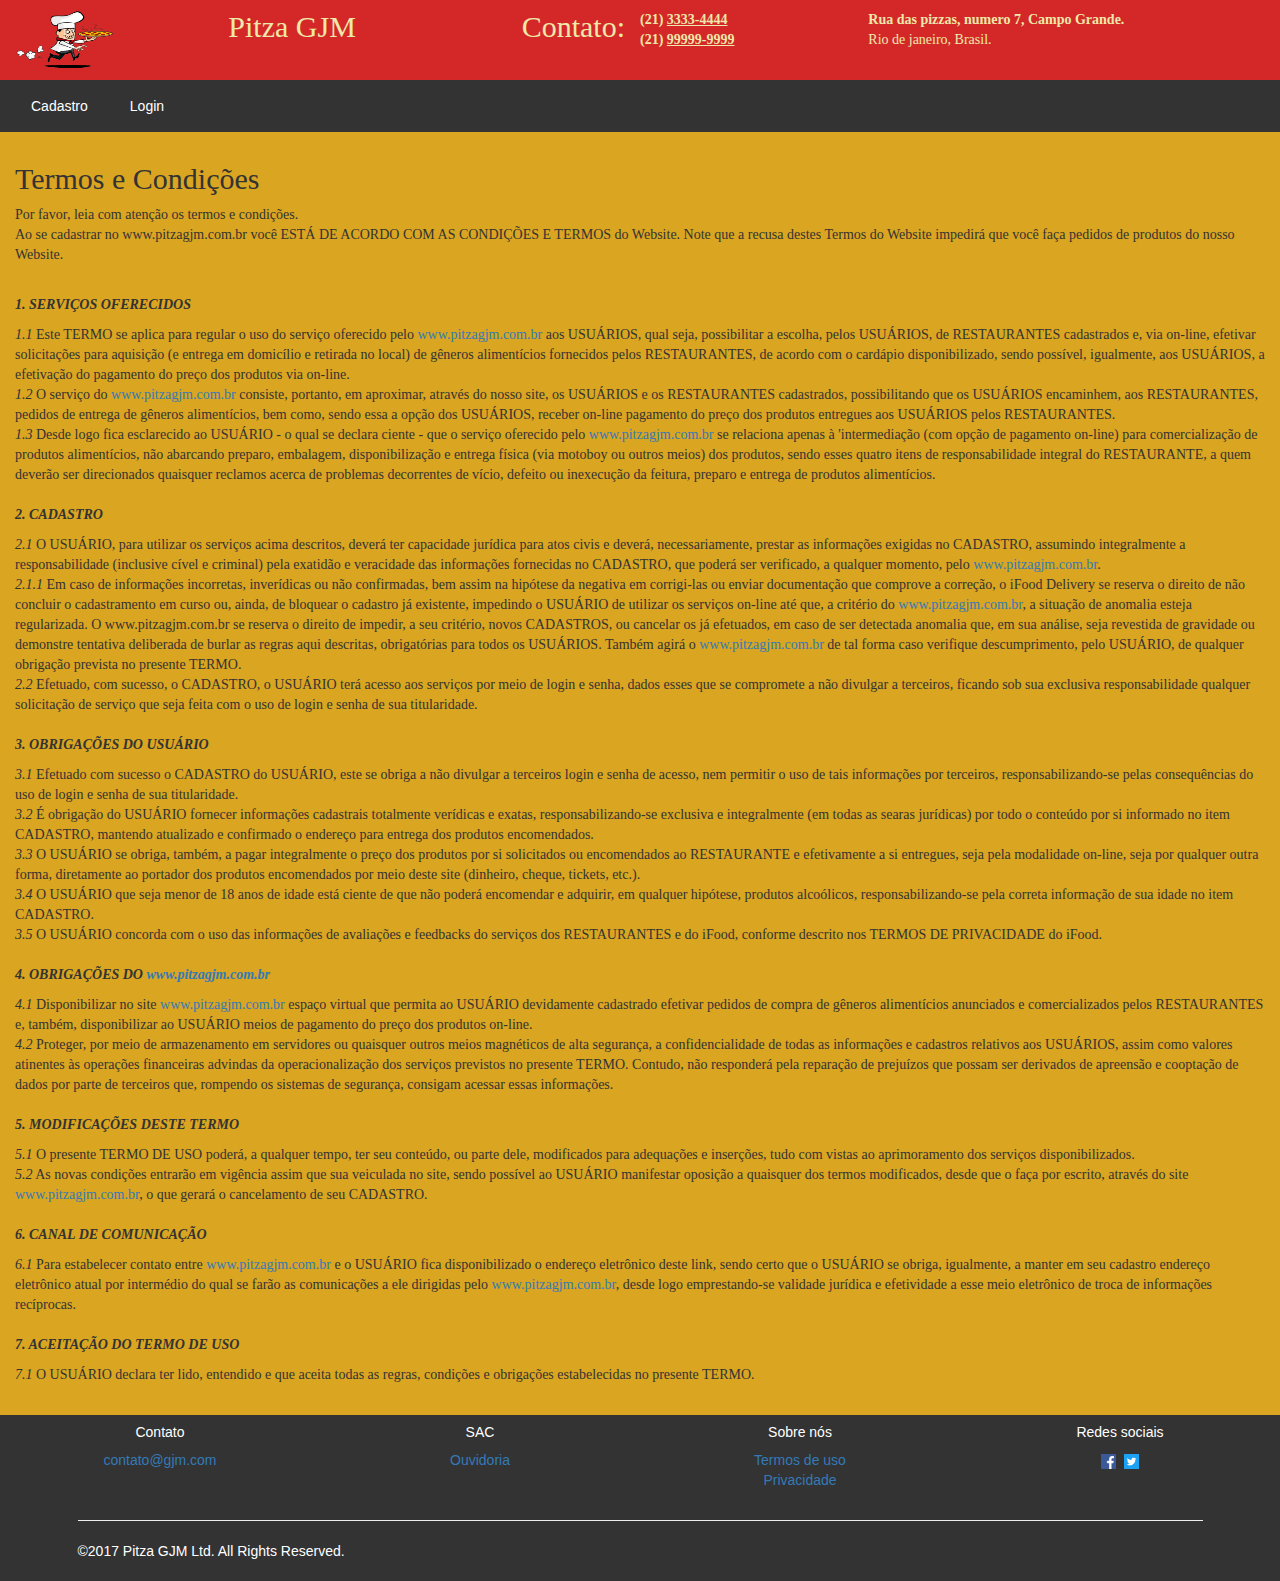
<file: trabweb/app/view/termos.html>
<!DOCTYPE html>
<html>
  <head>
    <meta charset="utf-8">
    <title>Pitiza GJM - Termos de Uso</title>
    <link rel="stylesheet" href="../../css/bootstrap.min.css" media="screen">
    <link rel="stylesheet" href="../../css/estilo.css">
    <!-- <script src="https://ajax.googleapis.com/ajax/libs/jquery/3.2.0/jquery.min.js"></script> -->
  <!-- <script src="https://maxcdn.bootstrapcdn.com/bootstrap/3.3.7/js/bootstrap.min.js"></script> -->
  <script src="../../js/jquery.min.js"></script>
  <script src="../../js/bootstrap.min.js"></script>
  <link rel="icon" href="../../img/icc.png" type="image/x-icon" />
  <link rel="shortcut icon" href="../../img/icc.png" type="image/x-icon" />
  </head>
  <body>
    <div class="container-fluid">
      <div class="row topo">
      <div class="col-md-2 logo">
        <a href="index.html"><img src="../../img/logo.jpg" alt="Falha no carregamento"></a>
      </div>
      <div class="col-md-2">
      <h2>Pitza GJM</h2>
      </div>
      <div class="col-md-2 contato">
        <h2>Contato:</h2>
      </div>
      <div class="col-md-2 d">
      <strong>(21) <ins>3333-4444</ins>
      <p>(21) <ins>99999-9999</ins></p></strong>
      </div>
      <div class="col-md-4">
      <strong>Rua das pizzas, numero 7, Campo Grande.</strong>
      <p>Rio de janeiro, Brasil.</p>
      </div>
      </div>
    </div>
    <div class="container-fluid">
      <div class="row menu">
        <div class="col-md-4">
          <ul>
            <li><a href="cadastrar.html">Cadastro</a></li>
            <li><a href="login.html">Login</a></li>
          </ul>
        </div>
      </div>
    </div>
    <div class="container-fluid">
      <div class="row corpo">
        <div class="col-md-12">
          <div class="main shell">
    <div class="institucional terms-custom">
        <h2 class="terms-conditions">Termos e Condi&ccedil;&otilde;es</h2>
        <div class="full">
            <p class="terms-intro">
    Por favor, leia com aten&ccedil;&atilde;o os termos e condi&ccedil;&otilde;es. <br /> Ao se
    cadastrar no www.pitzagjm.com.br voc&ecirc; EST&Aacute; DE ACORDO COM AS CONDI&Ccedil;&Otilde;ES E
    TERMOS do Website. Note que a recusa destes Termos do Website
    impedir&aacute; que voc&ecirc; fa&ccedil;a pedidos de produtos do nosso Website.
</p>
<br />
<p class="fix-terms-text">1. SERVI&Ccedil;OS OFERECIDOS</p>
<span class="fix-terms-subtext">1.1</span> Este TERMO se aplica para
regular o uso do servi&ccedil;o oferecido pelo <a
    href=www.pitzagjm.com.br>www.pitzagjm.com.br</a> aos USU&Aacute;RIOS, qual
seja, possibilitar a escolha, pelos USU&Aacute;RIOS, de RESTAURANTES
cadastrados e, via on-line, efetivar solicita&ccedil;&otilde;es para aquisi&ccedil;&atilde;o (e
entrega em domic&iacute;lio e retirada no local) de g&ecirc;neros aliment&iacute;cios
fornecidos pelos RESTAURANTES, de acordo com o card&aacute;pio
disponibilizado, sendo poss&iacute;vel, igualmente, aos USU&Aacute;RIOS, a
efetiva&ccedil;&atilde;o do pagamento do pre&ccedil;o dos produtos via on-line. <br />
<span class="fix-terms-subtext">1.2</span>
O servi&ccedil;o do <a href=www.pitzagjm.com.br>www.pitzagjm.com.br</a>
consiste, portanto, em aproximar, atrav&eacute;s do nosso site, os USU&Aacute;RIOS
e os RESTAURANTES cadastrados, possibilitando que os USU&Aacute;RIOS
encaminhem, aos RESTAURANTES, pedidos de entrega de g&ecirc;neros
aliment&iacute;cios, bem como, sendo essa a op&ccedil;&atilde;o dos USU&Aacute;RIOS, receber
on-line pagamento do pre&ccedil;o dos produtos entregues aos USU&Aacute;RIOS pelos
RESTAURANTES. <br />
<span class="fix-terms-subtext">1.3</span> Desde logo fica esclarecido ao USU&Aacute;RIO - o
qual se declara ciente - que o servi&ccedil;o oferecido pelo <a
    href=www.pitzagjm.com.br>www.pitzagjm.com.br</a> se relaciona apenas
&agrave; 'intermedia&ccedil;&atilde;o (com op&ccedil;&atilde;o de pagamento on-line) para
comercializa&ccedil;&atilde;o de produtos aliment&iacute;cios, n&atilde;o abarcando preparo,
embalagem, disponibiliza&ccedil;&atilde;o e entrega f&iacute;sica (via motoboy ou outros
meios) dos produtos, sendo esses quatro itens de responsabilidade
integral do RESTAURANTE, a quem dever&atilde;o ser direcionados quaisquer
reclamos acerca de problemas decorrentes de v&iacute;cio, defeito ou
inexecu&ccedil;&atilde;o da feitura, preparo e entrega de produtos aliment&iacute;cios. <br />
<br />
<p class="fix-terms-text">2. CADASTRO</p>
<span class="fix-terms-subtext">2.1</span> O USU&Aacute;RIO, para utilizar os servi&ccedil;os
acima descritos, dever&aacute; ter capacidade jur&iacute;dica para atos civis e
dever&aacute;, necessariamente, prestar as informa&ccedil;&otilde;es exigidas no CADASTRO,
assumindo integralmente a responsabilidade (inclusive c&iacute;vel e
criminal) pela exatid&atilde;o e veracidade das informa&ccedil;&otilde;es fornecidas no
CADASTRO, que poder&aacute; ser verificado, a qualquer momento, pelo <a
    href=www.pitzagjm.com.br>www.pitzagjm.com.br</a>. <br />
<span class="fix-terms-subtext">2.1.1</span> Em
caso de informa&ccedil;&otilde;es incorretas, inver&iacute;dicas ou n&atilde;o confirmadas, bem
assim na hip&oacute;tese da negativa em corrigi-las ou enviar documenta&ccedil;&atilde;o
que comprove a corre&ccedil;&atilde;o, o iFood Delivery se reserva o direito de n&atilde;o
concluir o cadastramento em curso ou, ainda, de bloquear o cadastro
j&aacute; existente, impedindo o USU&Aacute;RIO de utilizar os servi&ccedil;os on-line at&eacute;
que, a crit&eacute;rio do <a href=www.pitzagjm.com.br>www.pitzagjm.com.br</a>,
a situa&ccedil;&atilde;o de anomalia esteja regularizada. O www.pitzagjm.com.br se reserva
o direito de impedir, a seu crit&eacute;rio, novos CADASTROS, ou cancelar os
j&aacute; efetuados, em caso de ser detectada anomalia que, em sua an&aacute;lise,
seja revestida de gravidade ou demonstre tentativa deliberada de
burlar as regras aqui descritas, obrigat&oacute;rias para todos os USU&Aacute;RIOS.
Tamb&eacute;m agir&aacute; o <a href=www.pitzagjm.com.br>www.pitzagjm.com.br</a> de
tal forma caso verifique descumprimento, pelo USU&Aacute;RIO, de qualquer
obriga&ccedil;&atilde;o prevista no presente TERMO. <br />
<span class="fix-terms-subtext">2.2</span> Efetuado, com
sucesso, o CADASTRO, o USU&Aacute;RIO ter&aacute; acesso aos servi&ccedil;os por meio de
login e senha, dados esses que se compromete a n&atilde;o divulgar a
terceiros, ficando sob sua exclusiva responsabilidade qualquer
solicita&ccedil;&atilde;o de servi&ccedil;o que seja feita com o uso de login e senha de
sua titularidade. <br />
<br />
<p class="fix-terms-text">3. OBRIGA&Ccedil;&Otilde;ES DO USU&Aacute;RIO</p>
<span class="fix-terms-subtext">3.1</span> Efetuado com sucesso o
CADASTRO do USU&Aacute;RIO, este se obriga a n&atilde;o divulgar a terceiros login
e senha de acesso, nem permitir o uso de tais informa&ccedil;&otilde;es por
terceiros, responsabilizando-se pelas consequ&ecirc;ncias do uso de login e
senha de sua titularidade. <br />
<span class="fix-terms-subtext">3.2</span> &Eacute; obriga&ccedil;&atilde;o do USU&Aacute;RIO fornecer
informa&ccedil;&otilde;es cadastrais totalmente ver&iacute;dicas e exatas,
responsabilizando-se exclusiva e integralmente (em todas as searas
jur&iacute;dicas) por todo o conte&uacute;do por si informado no item CADASTRO,
mantendo atualizado e confirmado o endere&ccedil;o para entrega dos produtos
encomendados. <br />
<span class="fix-terms-subtext">3.3</span> O USU&Aacute;RIO se obriga, tamb&eacute;m, a pagar
integralmente o pre&ccedil;o dos produtos por si solicitados ou encomendados
ao RESTAURANTE e efetivamente a si entregues, seja pela modalidade
on-line, seja por qualquer outra forma, diretamente ao portador dos
produtos encomendados por meio deste site (dinheiro, cheque, tickets,
etc.). <br />
<span class="fix-terms-subtext">3.4</span> O USU&Aacute;RIO que seja menor de 18 anos de idade est&aacute;
ciente de que n&atilde;o poder&aacute; encomendar e adquirir, em qualquer hip&oacute;tese,
produtos alco&oacute;licos, responsabilizando-se pela correta informa&ccedil;&atilde;o de
sua idade no item CADASTRO. <br />
<span class="fix-terms-subtext">3.5</span> O USU&Aacute;RIO concorda com o uso das informa&ccedil;&otilde;es de
avalia&ccedil;&otilde;es e feedbacks do servi&ccedil;os dos RESTAURANTES e do iFood, conforme descrito nos TERMOS DE PRIVACIDADE do iFood.<br />
<br />
<p class="fix-terms-text">
    4. OBRIGA&Ccedil;&Otilde;ES DO <a href=www.pitzagjm.com.br>www.pitzagjm.com.br</a>
</p>
<span class="fix-terms-subtext">4.1</span> Disponibilizar no site <a
    href=www.pitzagjm.com.br>www.pitzagjm.com.br</a>
espa&ccedil;o virtual que permita ao USU&Aacute;RIO devidamente cadastrado efetivar
pedidos de compra de g&ecirc;neros aliment&iacute;cios anunciados e
comercializados pelos RESTAURANTES e, tamb&eacute;m, disponibilizar ao
USU&Aacute;RIO meios de pagamento do pre&ccedil;o dos produtos on-line. <br />
<span class="fix-terms-subtext">4.2</span>
Proteger, por meio de armazenamento em servidores ou quaisquer outros
meios magn&eacute;ticos de alta seguran&ccedil;a, a confidencialidade de todas as
informa&ccedil;&otilde;es e cadastros relativos aos USU&Aacute;RIOS, assim como valores
atinentes &agrave;s opera&ccedil;&otilde;es financeiras advindas da operacionaliza&ccedil;&atilde;o dos
servi&ccedil;os previstos no presente TERMO. Contudo, n&atilde;o responder&aacute; pela
repara&ccedil;&atilde;o de preju&iacute;zos que possam ser derivados de apreens&atilde;o e
coopta&ccedil;&atilde;o de dados por parte de terceiros que, rompendo os sistemas
de seguran&ccedil;a, consigam acessar essas informa&ccedil;&otilde;es. <br />
<br />
<p class="fix-terms-text">5. MODIFICA&Ccedil;&Otilde;ES DESTE TERMO</p>
<span class="fix-terms-subtext">5.1</span> O presente TERMO DE USO
poder&aacute;, a qualquer tempo, ter seu conte&uacute;do, ou parte dele,
modificados para adequa&ccedil;&otilde;es e inser&ccedil;&otilde;es, tudo com vistas ao
aprimoramento dos servi&ccedil;os disponibilizados. <br />
<span class="fix-terms-subtext">5.2</span> As novas
condi&ccedil;&otilde;es entrar&atilde;o em vig&ecirc;ncia assim que sua veiculada no site, sendo
poss&iacute;vel ao USU&Aacute;RIO manifestar oposi&ccedil;&atilde;o a quaisquer dos termos
modificados, desde que o fa&ccedil;a por escrito, atrav&eacute;s do site <a
    href=www.pitzagjm.com.br>www.pitzagjm.com.br</a>, o que gerar&aacute; o
cancelamento de seu CADASTRO. <br />
<br />
<p class="fix-terms-text">6. CANAL DE COMUNICA&Ccedil;&Atilde;O</p>
<span class="fix-terms-subtext">6.1</span> Para estabelecer contato
entre <a href=www.pitzagjm.com.br>www.pitzagjm.com.br</a> e o USU&Aacute;RIO
fica disponibilizado o endere&ccedil;o eletr&ocirc;nico deste link, sendo certo
que o USU&Aacute;RIO se obriga, igualmente, a manter em seu cadastro
endere&ccedil;o eletr&ocirc;nico atual por interm&eacute;dio do qual se far&atilde;o as
comunica&ccedil;&otilde;es a ele dirigidas pelo <a
    href=www.pitzagjm.com.br>www.pitzagjm.com.br</a>,
desde logo emprestando-se validade jur&iacute;dica e efetividade a esse meio
eletr&ocirc;nico de troca de informa&ccedil;&otilde;es rec&iacute;procas. <br />
<br />
<p class="fix-terms-text">7. ACEITA&Ccedil;&Atilde;O DO TERMO DE USO</p>
<span class="fix-terms-subtext">7.1</span> O USU&Aacute;RIO declara ter
lido, entendido e que aceita todas as regras, condi&ccedil;&otilde;es e obriga&ccedil;&otilde;es
estabelecidas no presente TERMO.
<br/>
<br/></div>
      </div>
      </div>
        </div>
      </div>
    </div>
    <div class="container-fluid">
      <div class="row rodape">
        <div class="col-md-3">
          <h5>Contato</h5>
          <p class="ctt">contato@gjm.com</p>
          <p></p>
        </div>
        <div class="col-md-3">
          <h5>SAC</h5>
          <a href="ouvidoria.html">Ouvidoria</a><br>
        </div>
        <div class="col-md-3">
          <h5>Sobre nós</h5>
          <a href="termos.html">Termos de uso</a><br>
          <a href="privacidade.html">Privacidade</a>
        </div>
        <div class="col-md-3">
          <h5>Redes sociais</h5>
          <a href="https://www.facebook.com/" target="_blank"><img src="../../img/fb_icon.png" alt="browse não suporta"></a>&nbsp&nbsp<a href="https://www.twitter.com/" target="_blank"><img src="../../img/tt_icon.png" alt="browse não suporta"></a>
        </div>
        </div>
        <div class="row">
        <div class="col-md-12 rodape-nota">
          <hr align="center" width="90%" size="1" color=red>
          <p>©2017 Pitza GJM Ltd. All Rights Reserved.</p>
        </div>
      </div>
      </div>
  </body>
</html>
</file>
<file: trabweb/css/estilo.css>
#i1{
  margin-left: 25%;
}
.ji{
  margin-left: 30px;
}
.yk img{
  width: 150px;
}
.topo{
  background-color: rgb(212, 40, 40);
  padding-top: 10px;
  padding-bottom: 10px;
  font-family: "Verdana,sans-serif", Times, serif;
  color: #EEE8AA;
}
.topo h2{
  margin: auto;
}
.topo .contato{
  text-align: right;
}
.topo .d{
  padding-left: 0px;
}
.logo img{
  width: 100px;
  height: 60px;
}
.menu{
  background-color: #333;
}
.menu ul{
  list-style-type: none;
  margin: 0;
  padding: 0;
  overflow: hidden;

}
.menu li{
  float: left;
}
.menu a{
  margin-right: 10px;
  display: block;
  color: white;
  text-align: center;
  padding: 16px;
  text-decoration: none;
}
.menu li a:hover{
  background-color: #111;
}
.corpo{
  /*background-color: rgb(170, 170, 170);*/
  background-color: #DAA520;
  padding-top: 10px;
  padding-bottom: 10px;
}
.corpo input{
  margin-left: 10px;
}
.menulateral{
  margin-top: 0px;
  padding-left: 0px;
}
.menulateral a{
  color: white;
  font-size: 18px;
}
.menulateral p{
  font-size: 15px;
  font-family: "comic sans ms";
}
.menulateral ul{
   list-style-type: none;
}
#conteudo img{
  width: 150px;
}
.rodape{
  background-color: #333;
  color: white;
  padding-bottom: 10px;
  text-align: center;
}
.rodape .ctt{
  color: #337ab7;
}
.rodape p{
font-size: 14px;
text-align: center;
}
.rodape img{
  width: 15px;
  height: 15px;
}
.rodape-nota{
  background-color: #333;
  color: white;
  padding-bottom: 10px;
}
.rodape-nota p{
  margin-left: 5%;
}

/*login*/
.login{
  height: 315px;
}
.login .input-prepend{
  margin-top: 20px;
  margin-left: 150px;
  height: 20px;
}

/*cadastrar*/

.cadastrar .input-prepend{
  margin-left: 150px;
}
.cadastrar h4{
  margin-left: 150px;
}

/*index*/
#dst{
  text-align: center;
  font-weight: bold;
}
/*ouvidoria*/

#ouvidoria{
  width: 230px !important;
}
.abc{
  margin-left: 10px;
}
.k{
  margin-left: 0px!important;
}
.escrito{
  width: 70px;
  height: 20px;
  margin-right: 10px;
}

/*pedido*/
#ja{
  width: 100px;
}
#k{
  font-size: 24px;
  font-family: "comic sans ms";
}
#tam{
  width: 70px !important;
}
/* Privacidade */

.institucional {
  font-family: "Open Sans";
  font-style: normal;
  font-weight: 300;
  src: local("Open Sans Light"), local("OpenSans-Light"), url("fonts/font.woff2") format("woff2");
  unicode-range: U+0-FF, U+131, U+152-153, U+2C6, U+2DA, U+2DC, U+2000-206F, U+2074, U+20AC, U+2212, U+2215;
}
.inst-title{
  font-family: "Open Sans";
  font-style: normal;
  font-weight: 300;
  src: local("Open Sans Light"), local("OpenSans-Light"), url("https://fonts.gstatic.com/s/opensans/v13/DXI1ORHCpsQm3Vp6mXoaTegdm0LZdjqr5-oayXSOefg.woff2") format("woff2");
  unicode-range: U+0-FF, U+131, U+152-153, U+2C6, U+2DA, U+2DC, U+2000-206F, U+2074, U+20AC, U+2212, U+2215;
}
.full{
  font-family: "Open Sans";
  font-style: normal;
  font-weight: 300;
  src: local("Open Sans Light"), local("OpenSans-Light"), url("https://fonts.gstatic.com/s/opensans/v13/DXI1ORHCpsQm3Vp6mXoaTegdm0LZdjqr5-oayXSOefg.woff2") format("woff2");
  unicode-range: U+0-FF, U+131, U+152-153, U+2C6, U+2DA, U+2DC, U+2000-206F, U+2074, U+20AC, U+2212, U+2215;
}

/*Termos de uso*/

.terms-conditions{
  font-family: "Open Sans";
  font-style: normal;
  font-weight: 400;
  src: local("Open Sans"), local("OpenSans"), url("https://fonts.gstatic.com/s/opensans/v13/cJZKeOuBrn4kERxqtaUH3VtXRa8TVwTICgirnJhmVJw.woff2") format("woff2");
  unicode-range: U+0-FF, U+131, U+152-153, U+2C6, U+2DA, U+2DC, U+2000-206F, U+2074, U+20AC, U+2212, U+2215;
}
.full{
  font-family: "Open Sans";
  font-style: normal;
  font-weight: 300;
  src: local("Open Sans Light"), local("OpenSans-Light"), url("https://fonts.gstatic.com/s/opensans/v13/DXI1ORHCpsQm3Vp6mXoaTegdm0LZdjqr5-oayXSOefg.woff2") format("woff2");
  unicode-range: U+0-FF, U+131, U+152-153, U+2C6, U+2DA, U+2DC, U+2000-206F, U+2074, U+20AC, U+2212, U+2215;
}
.terms-intro{
  font-family: "Open Sans";
  font-style: normal;
  font-weight: 400;
  src: local("Open Sans"), local("OpenSans"), url("https://fonts.gstatic.com/s/opensans/v13/cJZKeOuBrn4kERxqtaUH3VtXRa8TVwTICgirnJhmVJw.woff2") format("woff2");
  unicode-range: U+0-FF, U+131, U+152-153, U+2C6, U+2DA, U+2DC, U+2000-206F, U+2074, U+20AC, U+2212, U+2215;
}
.fix-terms-text{
    font-family: "Open Sans";
  font-style: italic;
  font-weight: 700;
  src: local("Open Sans Bold Italic"), local("OpenSans-BoldItalic"), url("https://fonts.gstatic.com/s/opensans/v13/PRmiXeptR36kaC0GEAetxolIZu-HDpmDIZMigmsroc4.woff2") format("woff2");
  unicode-range: U+0-FF, U+131, U+152-153, U+2C6, U+2DA, U+2DC, U+2000-206F, U+2074, U+20AC, U+2212, U+2215;
}
.fix-terms-subtext{
    font-family: "Open Sans";
  font-style: italic;
  font-weight: 300;
  src: local("Open Sans Light Italic"), local("OpenSansLight-Italic"), url("https://fonts.gstatic.com/s/opensans/v13/PRmiXeptR36kaC0GEAetxko2lTMeWA_kmIyWrkNCwPc.woff2") format("woff2");
  unicode-range: U+0-FF, U+131, U+152-153, U+2C6, U+2DA, U+2DC, U+2000-206F, U+2074, U+20AC, U+2212, U+2215;
}
/*.rodape-nota ::after{
  color: rgb(34, 34, 34);
content: " ";
display: inline-block;
font-family: sans-serif;
font-size: 16px;
line-height: 22.4px;
text-align: justify;
width: 100%;
}*/
</file>
<file: trabweb/css/style.css>
* {
margin : 0;
padding : 0;
}
html {
height : 100%;
}
/*body {
height : 100%;
color : #a4a4a4;
cursor : default;
font-size : 11px;
line-height : 16px;
text-align : center;
background-color : #000;
background-position : 50% 0;
background-repeat : no-repeat;
font-family : Tahoma, sans-serif;
}*/

/*GALERI da inicial*/
.wrap a:link, a:visited {
color : #fff;
text-decoration : none;
}
a img {
border : 0;
}
div.wrap {
width : 993px;
margin : 0 auto;
text-align : left;
}
div#top div#nav {
float : left;
clear : both;
width : 993px;
height : 52px;
margin : 22px 0 0;
}
div#top div#nav ul {
float : left;
width : 700px;
height : 52px;
list-style-type : none;
}
div#nav ul li {
float : left;
height : 52px;
}
div#nav ul li a {
border : 0;
height : 52px;
display : block;
line-height : 52px;
text-indent : -9999px;
}
div#header {
margin : -1px 0 0;
}
div#video-header {
height : 683px;
margin : -1px 0 0;
}
div#header div.wrap {
height : 299px;
background : url(../img/images/header-bg.png) no-repeat 50% 0;
}
div#header div#slide-holder {
z-index : 40;
width : 993px;
height : 299px;
position : absolute;
}
div#header div#slide-holder div#slide-runner {
top : 9px;
left : 9px;
width : 973px;
height : 278px;
overflow : hidden;
position : absolute;
}
div#header div#slide-holder img {
margin : 0;
display : none;
position : absolute;
}
div#header div#slide-holder div#slide-controls {
left : 0;
bottom : 228px;
width : 973px;
height : 46px;
display : none;
position : absolute;
background : url(../img/images/slide-bg.png) 0 0;
}
div#header div#slide-holder div#slide-controls p.text {
float : left;
color : #fff;
display : inline;
font-size : 10px;
line-height : 16px;
margin : 15px 0 0 20px;
text-transform : uppercase;
}
div#header div#slide-holder div#slide-controls p#slide-nav {
float : right;
height : 24px;
display : inline;
margin : 11px 15px 0 0;
}
div#header div#slide-holder div#slide-controls p#slide-nav a {
float : left;
width : 24px;
height : 24px;
display : inline;
font-size : 11px;
margin : 0 5px 0 0;
line-height : 24px;
font-weight : bold;
text-align : center;
text-decoration : none;
background-position : 0 0;
background-repeat : no-repeat;
}
div#header div#slide-holder div#slide-controls p#slide-nav a.on {
background-position : 0 -24px;
}
div#header div#slide-holder div#slide-controls p#slide-nav a {
background-image : url(../img/images/silde-nav.png);
}
div#nav ul li a {
background : url(../img/images/nav.png) no-repeat;
}
</file>
